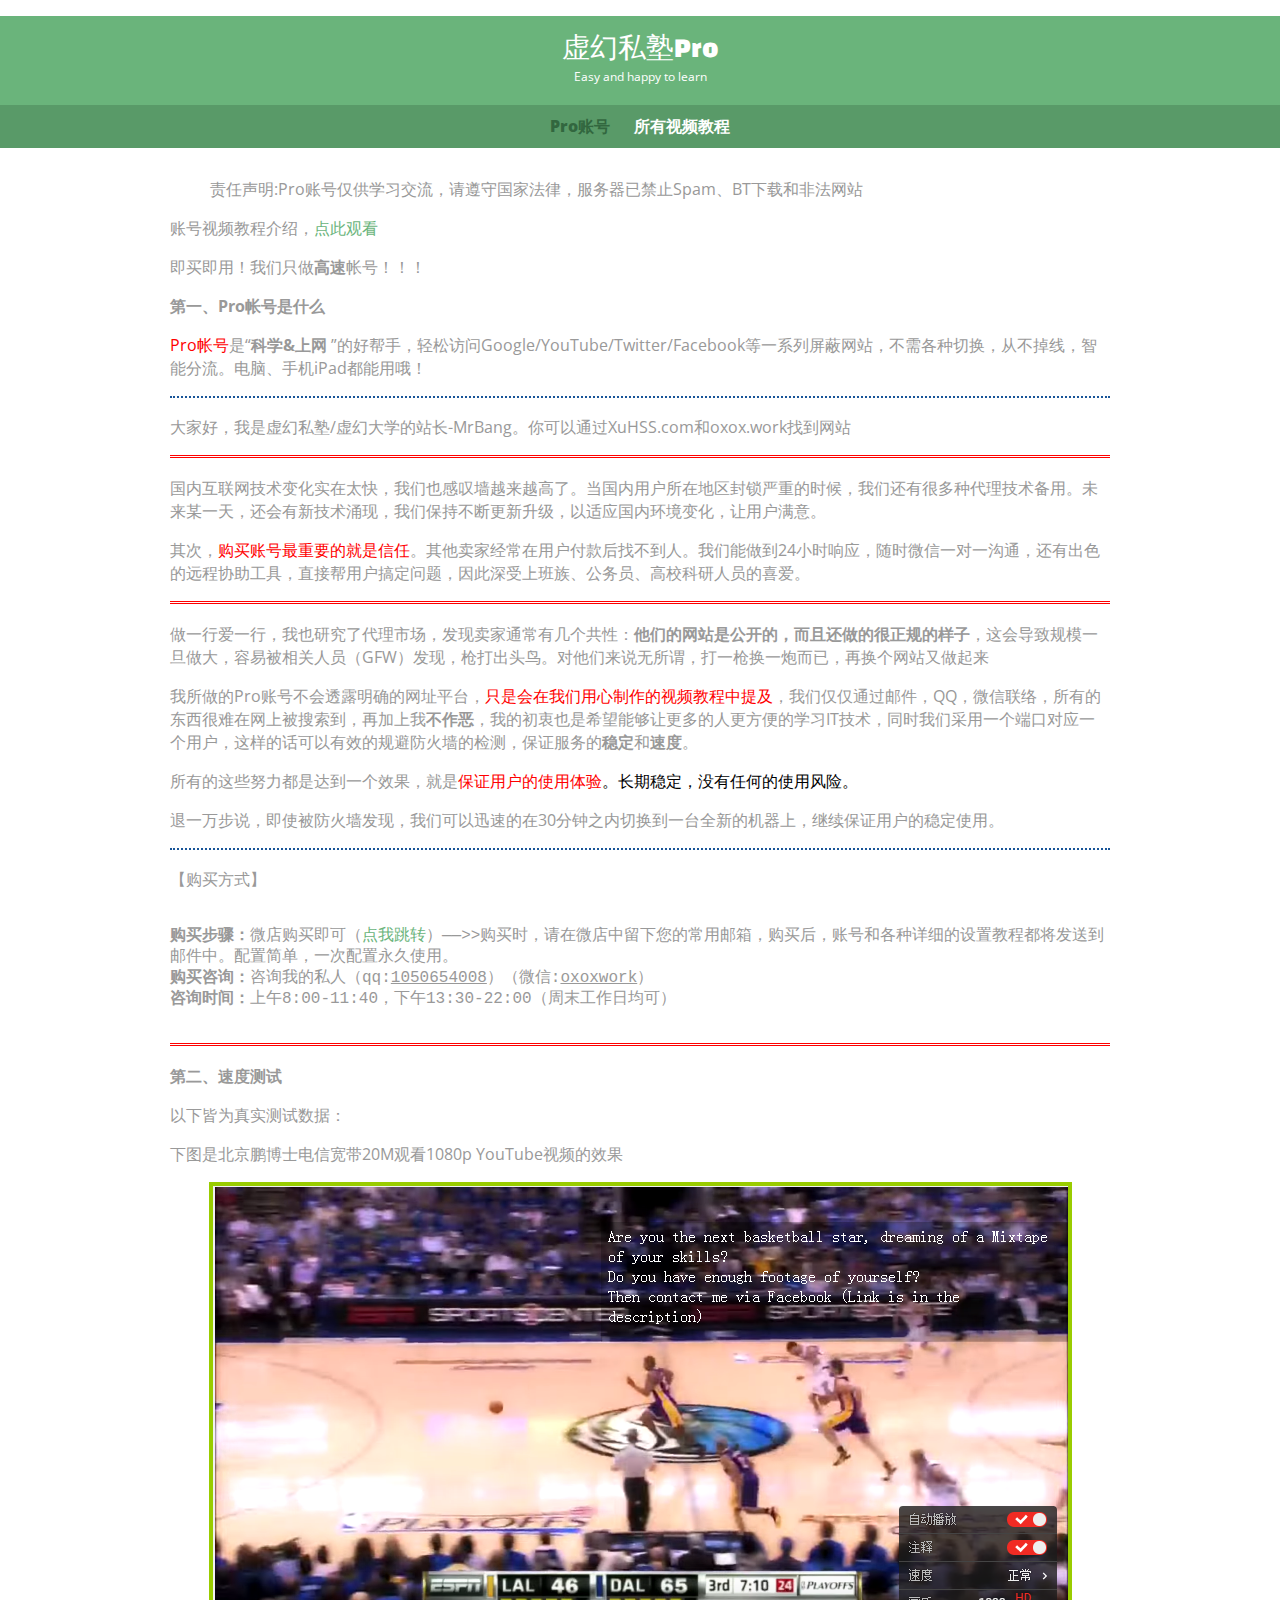
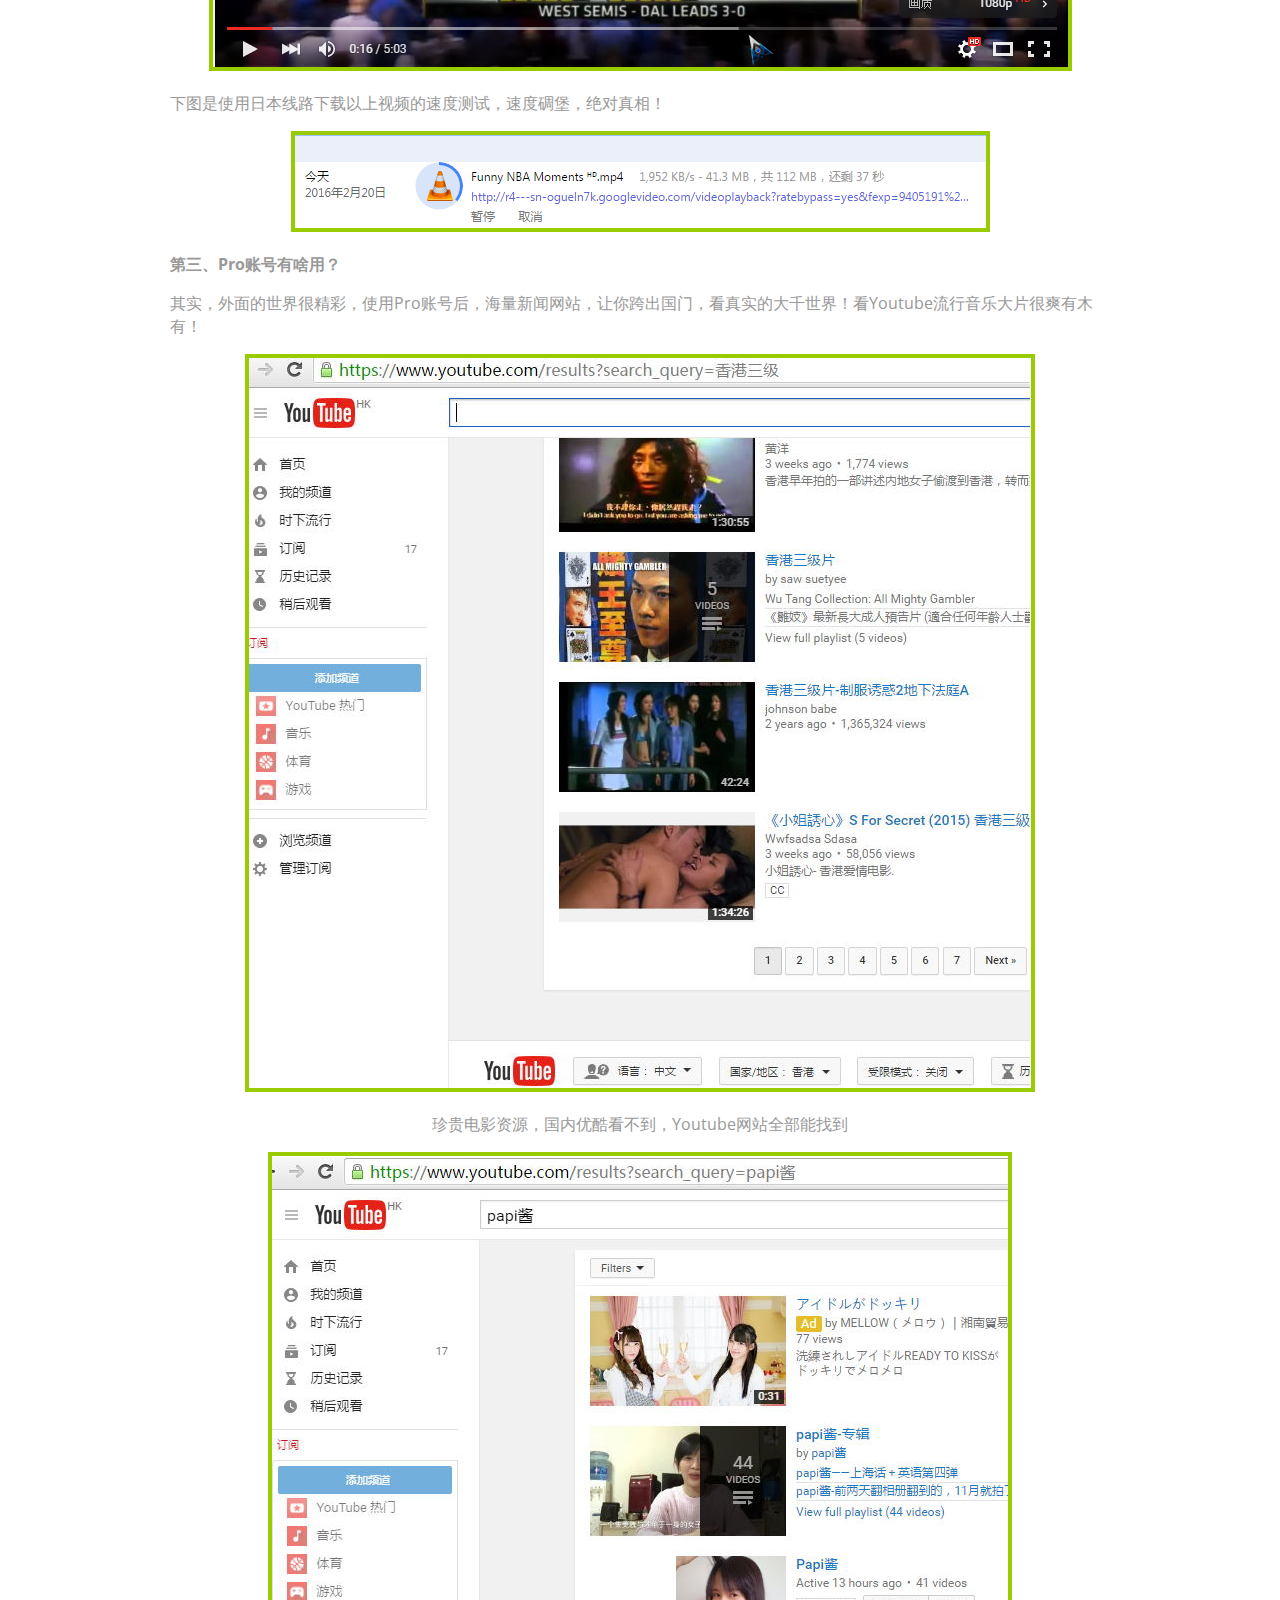
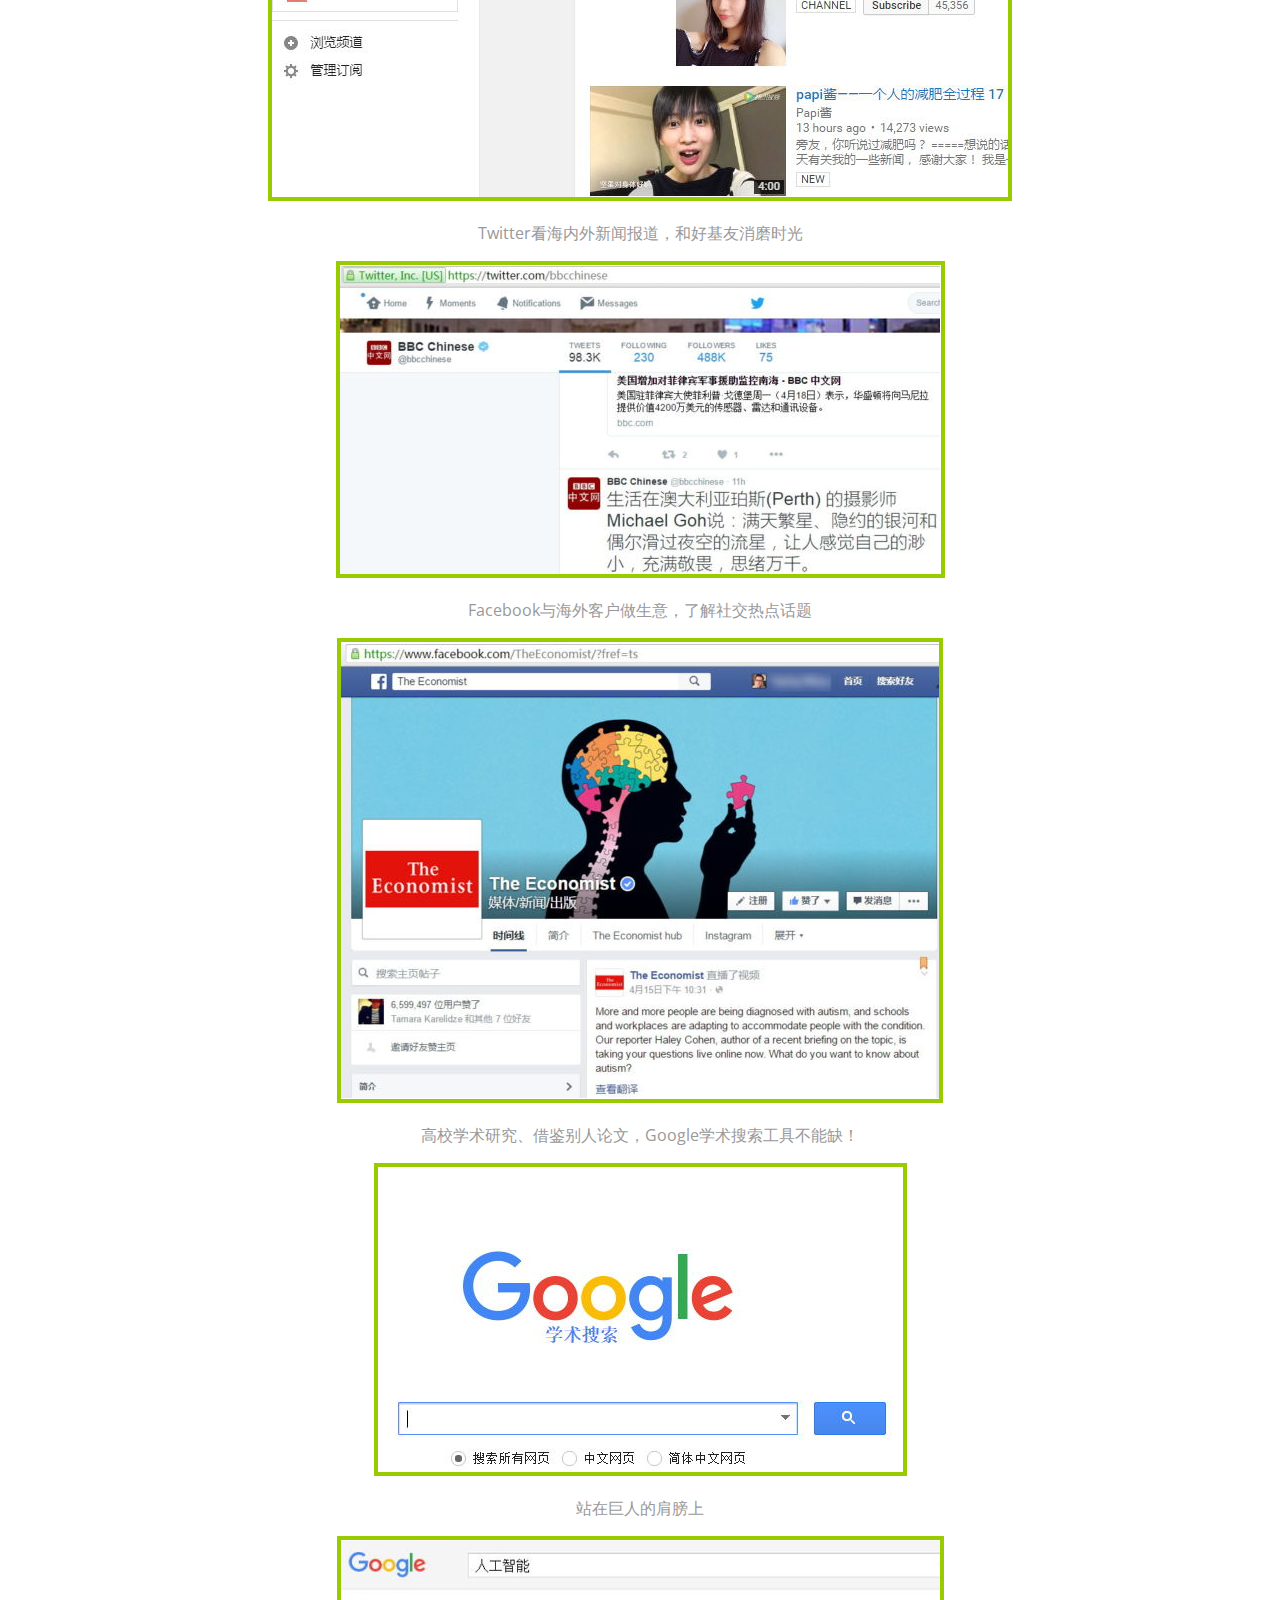
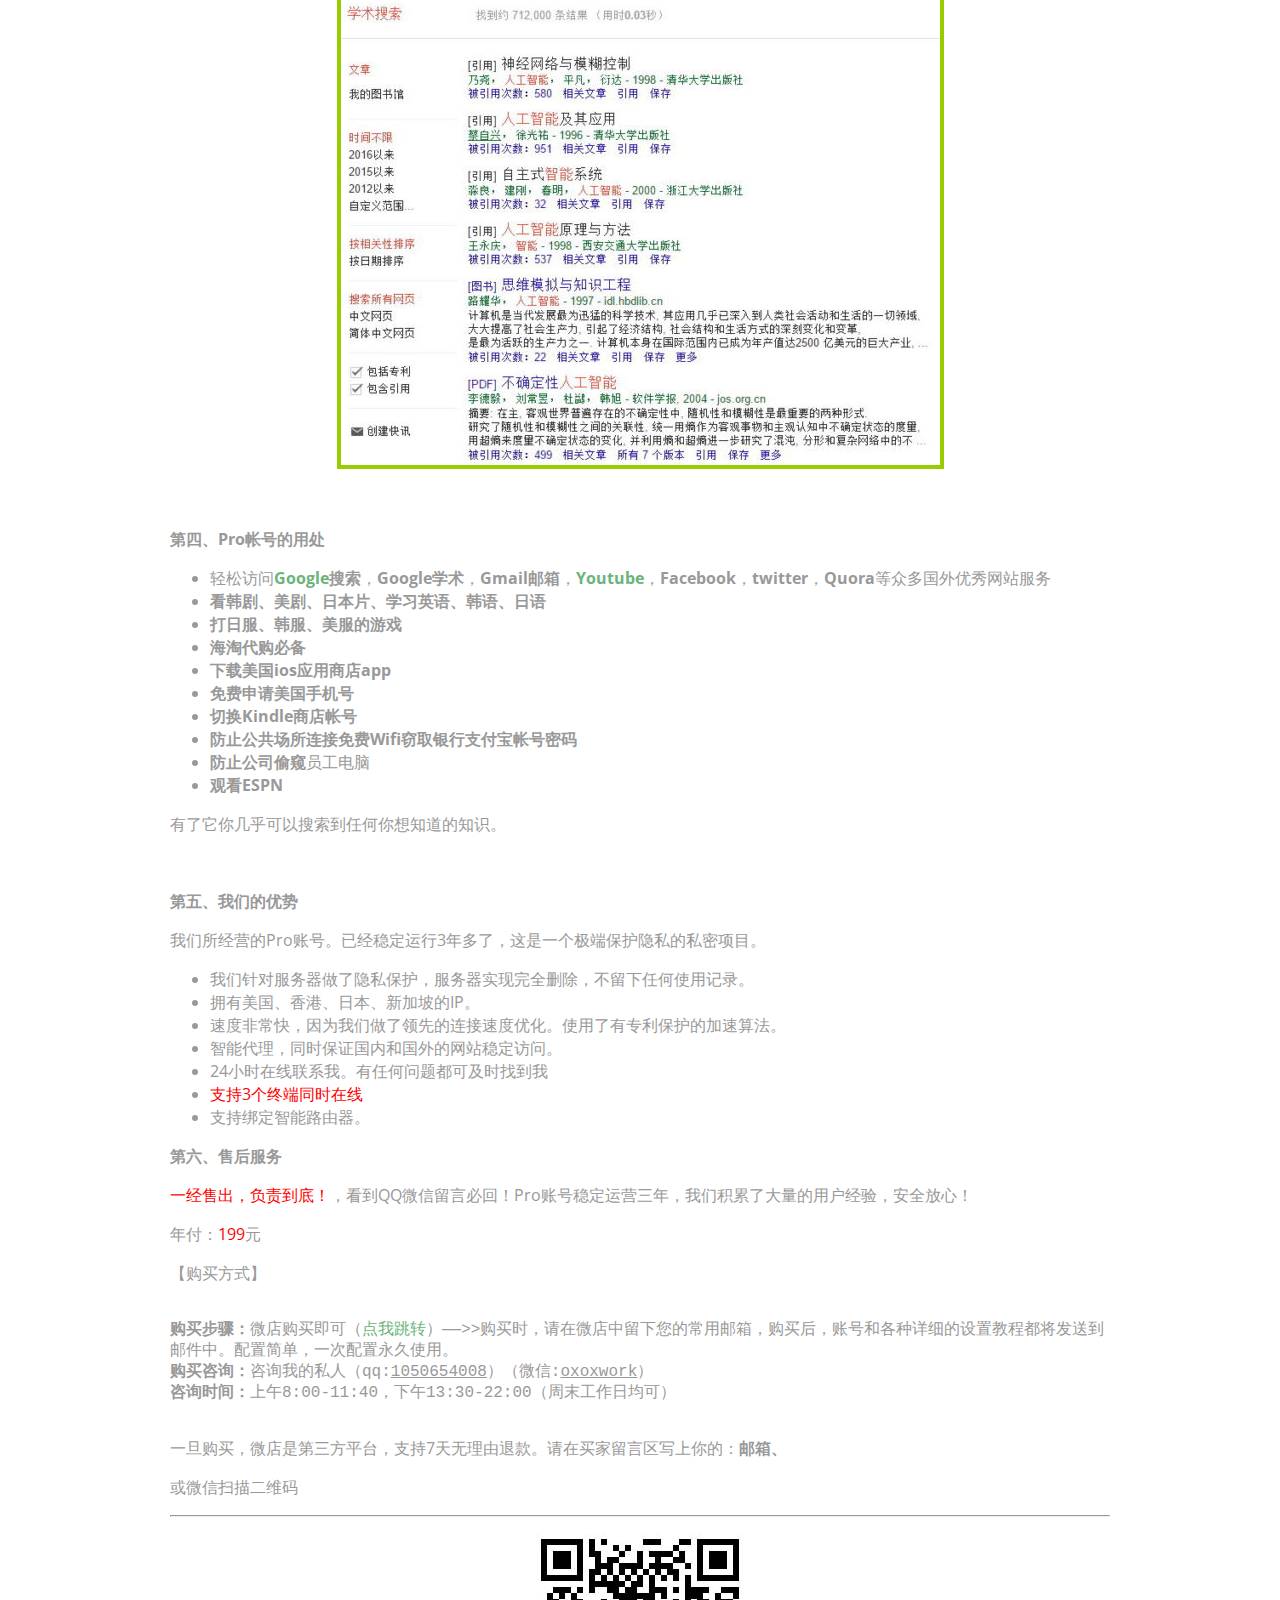
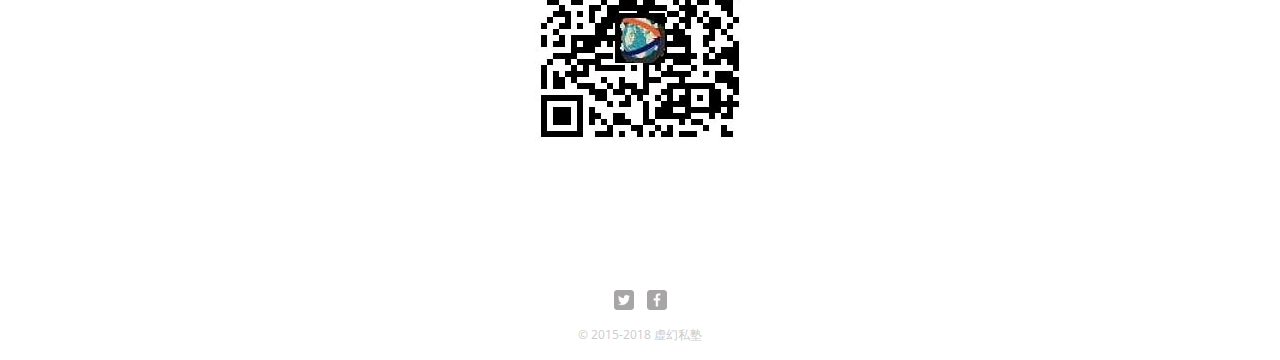
<file: old/index.html>
<!DOCTYPE html>
<html>
	<head>
		<meta charset = "utf-8" >
		<title>bangge | oxoxwork</title>
		<link rel="stylesheet" href="css/normalize.css">
		<link href="https://fonts.googleapis.com/css?family=Changa+One|Open+Sans:400,400i,700,700i,800" rel="stylesheet">
		<link rel="stylesheet" href="css/main.css">
		<link rel="stylesheet" href="css/responsive.css">
		<meta name="viewport" content="width=device-width, initial-scale=1.0">
	</head>
	<body>
	<header>
		<a href = "index.html" id="logo">
			<h1>虚幻私塾Pro</h1>
			<h2>Easy and happy to learn</h2>
		</a>
		<nav>
			<ul>
				<li><a href = "index.html" class = "selected">Pro账号</a></li>
				<li><a href = "about.html">所有视频教程</a></li>
			</ul>
		</nav>
	</header>
	<div id="wrapper">
		<section>
			<blockquote><p>责任声明:Pro账号仅供学习交流，请遵守国家法律，服务器已禁止Spam、BT下载和非法网站</p></blockquote>
			
<p>账号视频教程介绍，<a href="http://ofi3qppgb.bkt.clouddn.com/%E8%99%9A%E6%8B%9F%E4%B8%93%E7%94%A8%E7%BD%91%E7%BB%9C.mp4">点此观看</a></p>
<p>即买即用！我们只做<strong>高速</strong>帐号！！！</p>

<p><strong>第一、Pro帐号是什么</strong></p>
<p><span style="color: #ff0000;">Pro帐号</span>是“<strong>科学&amp;上网</strong><b> </b>”的好帮手，轻松访问Google/YouTube/Twitter/Facebook等一系列屏蔽网站，不需各种切换，从不掉线，智能分流</strong>。电脑、手机iPad都能用哦！</p>
<hr style=" height:2px;border:none;border-top:2px dotted #185598;" />
<p>大家好，我是虚幻私塾/虚幻大学的站长-MrBang。你可以通过XuHSS.com和oxox.work找到网站</p>

<hr style="height:3px;border:none;border-top:3px double red;" />
<p>国内互联网技术变化实在太快，我们也感叹墙越来越高了。当国内用户所在地区封锁严重的时候，我们还有很多种代理技术备用。未来某一天，还会有新技术涌现，我们保持不断更新升级，以适应国内环境变化，让用户满意。</p>
<p>其次，<span style="color: #ff0000;">购买账号最重要的就是信任</span>。其他卖家经常在用户付款后找不到人。我们能做到24小时响应，随时微信一对一沟通，还有出色的远程协助工具，直接帮用户搞定问题，因此深受上班族、公务员、高校科研人员的喜爱。</p>
<hr style="height:3px;border:none;border-top:3px double red;" />
<p>做一行爱一行，我也研究了代理市场，发现卖家通常有几个共性：<strong>他们的网站是公开的，而且还做的很正规的样子</strong>，这会导致规模一旦做大，容易被相关人员（GFW）发现，枪打出头鸟。对他们来说无所谓，打一枪换一炮而已，再换个网站又做起来</p>
<p>我所做的Pro账号不会透露明确的网址平台，<span style="color: #ff0000;">只是会在我们用心制作的视频教程中提及</span>，我们仅仅通过邮件，QQ，微信联络，所有的东西很难在网上被搜索到，再加上我<strong>不作恶</strong>，我的初衷也是希望能够让更多的人更方便的学习IT技术，同时我们采用一个端口对应一个用户，这样的话可以有效的规避防火墙的检测，保证服务的<strong>稳定</strong>和<strong>速度</strong>。</p>
<p>所有的这些努力都是达到一个效果，就是<span style="color: #ff0000;">保证用户的使用体验<span style="color: #000000;">。长期稳定，没有任何的使用风险。</p>
<p>退一万步说，即使被防火墙发现，我们可以迅速的在30分钟之内切换到一台全新的机器上，继续保证用户的稳定使用。</p>
<hr style=" height:2px;border:none;border-top:2px dotted #185598;" />
<p>【购买方式】</p>
<pre>
<code>
<strong>购买步骤：</strong>微店购买即可（<a href="https://weidian.com/item.html?itemID=2192067743">点我跳转</a>）——&gt;&gt;购买时，请在微店中留下您的常用邮箱，购买后，账号和各种详细的设置教程都将发送到邮件中。配置简单，一次配置永久使用。
<strong>购买咨询：</strong>咨询我的私人（qq:<span style="text-decoration: underline;">1050654008</span>）（微信:<span style="text-decoration: underline;">oxoxwork</span>）
<strong>咨询时间：</strong>上午8:00-11:40，下午13:30-22:00（周末工作日均可）
</code>
</pre>
<hr style="height:3px;border:none;border-top:3px double red;" />
<p><strong>第二、速度测试</strong></p>
<p>以下皆为真实测试数据：</p>
<p>下图是北京鹏博士电信宽带20M观看1080p YouTube视频的效果</p>
<p style="text-align: center;"><img class="size-full wp-image-575 aligncenter" src="img/speedtest.png" alt="speedtest" width="863" height="489" srcset="img/speedtest.png 863w, img/speedtest-529x300.png 529w, img/speedtest-768x435.png 768w" sizes="(max-width: 863px) 100vw, 863px" /></p>
<p>下图是使用日本线路下载以上视频的速度测试，速度碉堡，绝对真相！</p>
<p style="text-align: center;"><img class="size-full wp-image-576 aligncenter" src="img/speed-download.png" alt="speed-download" width="699" height="101" /></p>
<p><strong>第三、Pro账号有啥用？</strong></p>
<p>其实，外面的世界很精彩，使用Pro账号后，海量新闻网站，让你跨出国门，看真实的大千世界！看Youtube流行音乐大片很爽有木有！</p>
<p style="text-align: center;"><img class="size-full wp-image-886 aligncenter" src="img/vir-1.png" alt="vir-1" width="790" height="738" srcset="img/vir-1.png 790w, img/vir-1-321x300.png 321w, img/vir-1-768x717.png 768w" sizes="(max-width: 790px) 100vw, 790px" /></p>
<p style="text-align: center;">珍贵电影资源，国内优酷看不到，Youtube网站全部能找到</p>
<p style="text-align: center;"><img class="alignnone size-full wp-image-887" src="img/vir-2.png" alt="vir-2" width="744" height="649" srcset="img/vir-2.png 744w, img/vir-2-344x300.png 344w" sizes="(max-width: 744px) 100vw, 744px" /></p>
<p style="text-align: center;">Twitter看海内外新闻报道，和好基友消磨时光</p>
<p style="text-align: center;"><img class="alignnone size-full wp-image-888" src="img/vir-3.png" alt="vir-3" width="609" height="317" srcset="img/vir-3.png 609w, img/vir-3-576x300.png 576w" sizes="(max-width: 609px) 100vw, 609px" /></p>
<p style="text-align: center;">Facebook与海外客户做生意，了解社交热点话题</p>
<p style="text-align: center;"><img class="alignnone size-full wp-image-889" src="img/vir-4.png" alt="vir-4" width="606" height="465" srcset="img/vir-4.png 606w, img/vir-4-391x300.png 391w" sizes="(max-width: 606px) 100vw, 606px" /></p>
<p style="text-align: center;">高校学术研究、借鉴别人论文，Google学术搜索工具不能缺！</p>
<p style="text-align: center;"><img class="alignnone size-full wp-image-890" src="img/vir-5.png" alt="vir-5" width="533" height="313" srcset="img/vir-5.png 533w, img/vir-5-511x300.png 511w" sizes="(max-width: 533px) 100vw, 533px" /></p>
<p style="text-align: center;">站在巨人的肩膀上</p>
<p style="text-align: center;"><img class="alignnone size-full wp-image-891" src="img/vir-6.png" alt="vir-6" width="607" height="533" srcset="img/vir-6.png 607w, img/vir-6-342x300.png 342w" sizes="(max-width: 607px) 100vw, 607px" /></p>
<p>&nbsp;</p>
<p><strong>第四、Pro帐号的用处</strong></p>
<ul>
<li>轻松访问<strong style="font-style: inherit;"><a href="https://www.google.com/" target="_blank">Google</a></strong><strong>搜索</strong>，<strong style="font-style: inherit;">Google</strong><strong>学术</strong>，<strong style="font-style: inherit;">Gmail</strong><strong>邮箱</strong>，<strong style="font-style: inherit;"><a href="https://www.youtube.com/" target="_blank">Youtube</a></strong>，<strong style="font-style: inherit;">Facebook</strong>，<strong style="font-style: inherit;">twitter</strong>，<strong style="font-style: inherit;">Quora</strong>等众多国外优秀网站服务</li>
<li><strong style="font-style: inherit;">看韩剧、美剧、日本片、学习英语、韩语、日语</strong></li>
<li><strong>打日服、韩服、美服的游戏</strong></li>
<li><strong>海淘代购必备</strong></li>
<li><strong>下载美国</strong><strong>ios</strong><strong>应用商店</strong><strong>app</strong></li>
<li><strong>免费申请美国手机号</strong></li>
<li><strong>切换</strong><strong>Kindle</strong><strong>商店帐号</strong></li>
<li><strong>防止公共场所连接免费</strong><strong>Wifi</strong><strong>窃取银行支付宝帐号密码</strong></li>
<li><strong>防止公司偷窥</strong>员工电脑</li>
<li><strong style="font-style: inherit;">观看</strong><strong>ESPN</strong></li>
</ul>
<p>有了它你几乎可以搜索到任何你想知道的知识。</p>
<p>&nbsp;</p>
<p><strong>第五、我们的优势</strong></p>
<p>我们所经营的Pro账号。已经稳定运行3年多了，这是一个极端保护隐私的私密项目。</p>
<ul>
<li>我们针对服务器做了隐私保护，服务器实现完全删除，不留下任何使用记录。</li>
<li>拥有美国、香港、日本、新加坡的IP。</li>
<li>速度非常快，因为我们做了领先的连接速度优化。使用了有专利保护的加速算法。</li>
<li>智能代理，同时保证国内和国外的网站稳定访问。</li>
<li>24小时在线联系我。有任何问题都可及时找到我</li>
<li><span style="color: #ff0000;">支持3个终端同时在线</span></li>
<li>支持绑定智能路由器。</li>
</ul>

<p><strong>第六、售后服务</strong></p>
<p><span style="color: #ff0000;">一经售出，负责到底！</span>，看到QQ微信留言必回！Pro账号稳定运营三年，我们积累了大量的用户经验，安全放心！</p>
<p>年付：<span style="color: #ff0000;">199</span>元</p>
<p>【购买方式】</p>
<pre>
<code>
<strong>购买步骤：</strong>微店购买即可（<a href="https://weidian.com/item.html?itemID=2192067743">点我跳转</a>）——&gt;&gt;购买时，请在微店中留下您的常用邮箱，购买后，账号和各种详细的设置教程都将发送到邮件中。配置简单，一次配置永久使用。
<strong>购买咨询：</strong>咨询我的私人（qq:<span style="text-decoration: underline;">1050654008</span>）（微信:<span style="text-decoration: underline;">oxoxwork</span>）
<strong>咨询时间：</strong>上午8:00-11:40，下午13:30-22:00（周末工作日均可）
</code>
</pre>
<p>一旦购买，微店是第三方平台，支持7天无理由退款。请在买家留言区写上你的：<strong>邮箱、</strong></p>
<p>或微信扫描二维码</p>
<hr />
<p style="text-align: center;"><img class="size-full wp-image-278 aligncenter" src="img/微店二维码.png" alt="微店二维码" width="210" height="210" /></p>
<p>&nbsp;</p>
<p>&nbsp;</p>
		</section>
		<footer>
			<a href="http://twitter.com"><img src="img/twitter-wrap.png" alt="Twitter Logo" class="social-icon"></a>
			<a href="http://facebook.com"><img src="img/facebook-wrap.png" alt="Facebook Logo" class="social-icon"></a>
			<p>&copy; 2015-2018 虚幻私塾</p>
		</footer>
	</div>
	</body>
</html>
</file>
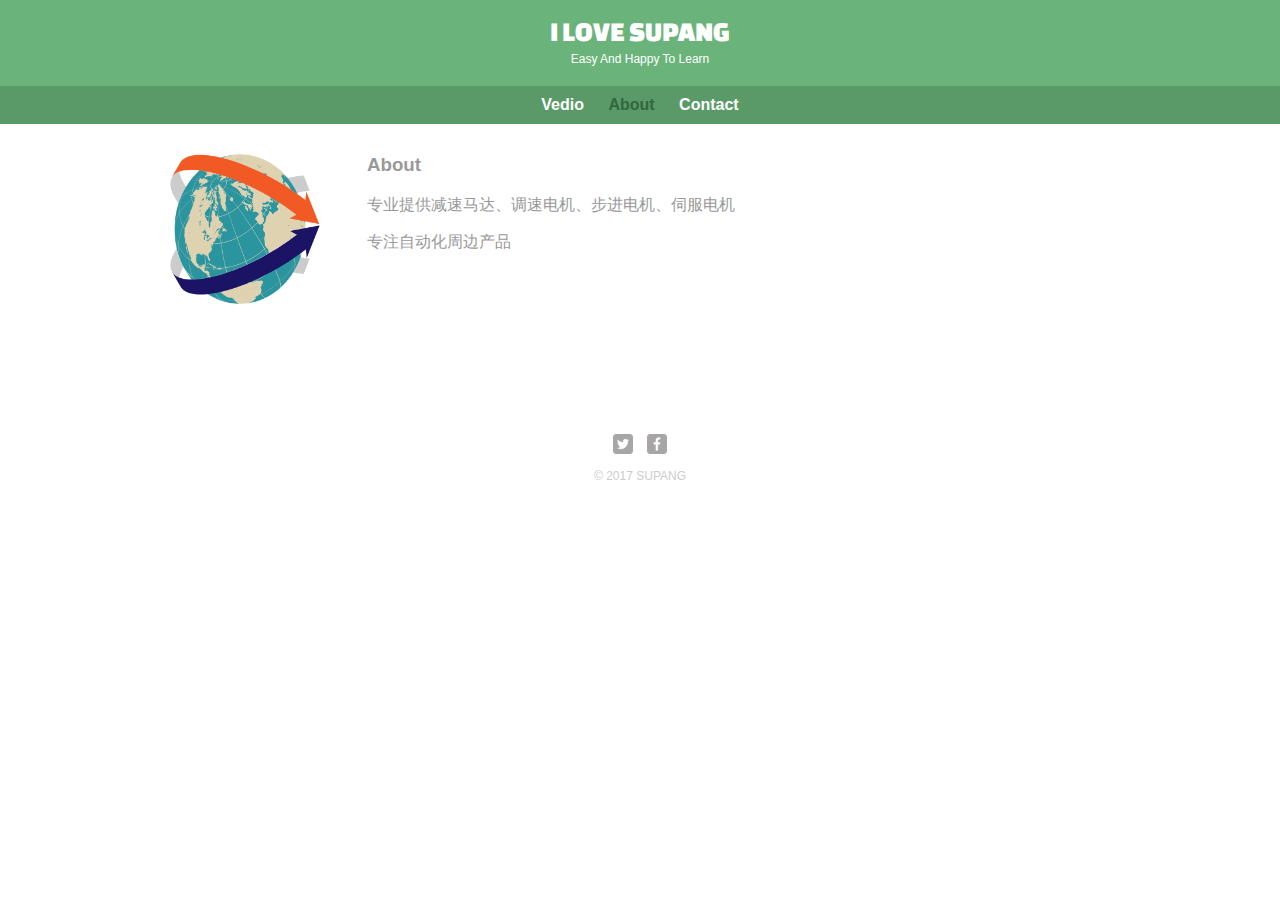
<file: about.html>
<!DOCTYPE html>     <!--<div></div>-->    <!--  -->  <!-- 定义文件类型 -->
<html>          <!-- 文档结构的根 -->
	<head>    <!-- 文档元信息 --> 
		<meta charset = "utf-8" >    <!-- 定义字符集编码 -->
		<title>supang|supangseiko</title>   <!-- 标题 -->
		<link rel="stylesheet" href="css/normalize.css">  <!-- 定义样式表 -->
		<link href="https://fonts.googleapis.com/css?family=Changa+One:400,400i|Open+Sans:400,400i,700,700i,800" rel="stylesheet">
		<link rel="stylesheet" href="css/main.css">
		<link rel="stylesheet" href="css/responsive.css">
	</head>
	<body>        <!-- 文档正文 --> 
	<header>     <!--  -->
		<a href="index.html" id="logo">      <!-- 锚定 超链接   命名id -->    
			<h1>I LOVE SUPANG </h1>  <!-- 标题1 -->
			<h2>Easy And Happy To Learn</h2>
		</a>
		<nav>  <!-- 导航 -->
			<ul>   <!--无序列表ul  有序列表ol  -->
				<li><a href="index.html">Vedio</a></li>   <!-- 列表项,class和id类似，class同页面可重复使用，id必须唯一 -->
				<li><a href="about.html" class="selected">About</a></li>
				<li><a href="contact.html">Contact</a></li>
			</ul>
		</nav>
	</header>
	<div id="wrapper">    <!-- div封装，id名称 -->
		<section>     <!-- 这里是画册 -->
			 <img src="img/oxox.work.jpg" alt="www.supangseiko.com" class="profile-photo">
			 <h3>About</h3>
			 <p>专业提供减速马达、调速电机、步进电机、伺服电机</p>
			 <p>专注自动化周边产品</p>
		</section>
	
		<footer>     <!--  -->
			<a href="http://twitter.com"><img src="img/twitter-wrap.png" alt="Twitter logo" class="social-icon"></a>
			<a href="http://facebook.com"><img src="img/facebook-wrap.png" alt="Facebook logo" class="social-icon"></a>
			<p>&copy; 2017 SUPANG</p>   <!-- html字符实体 --> <!-- 段落元素 -->
		</footer>
	</div>
	</body>
</html>
</file>
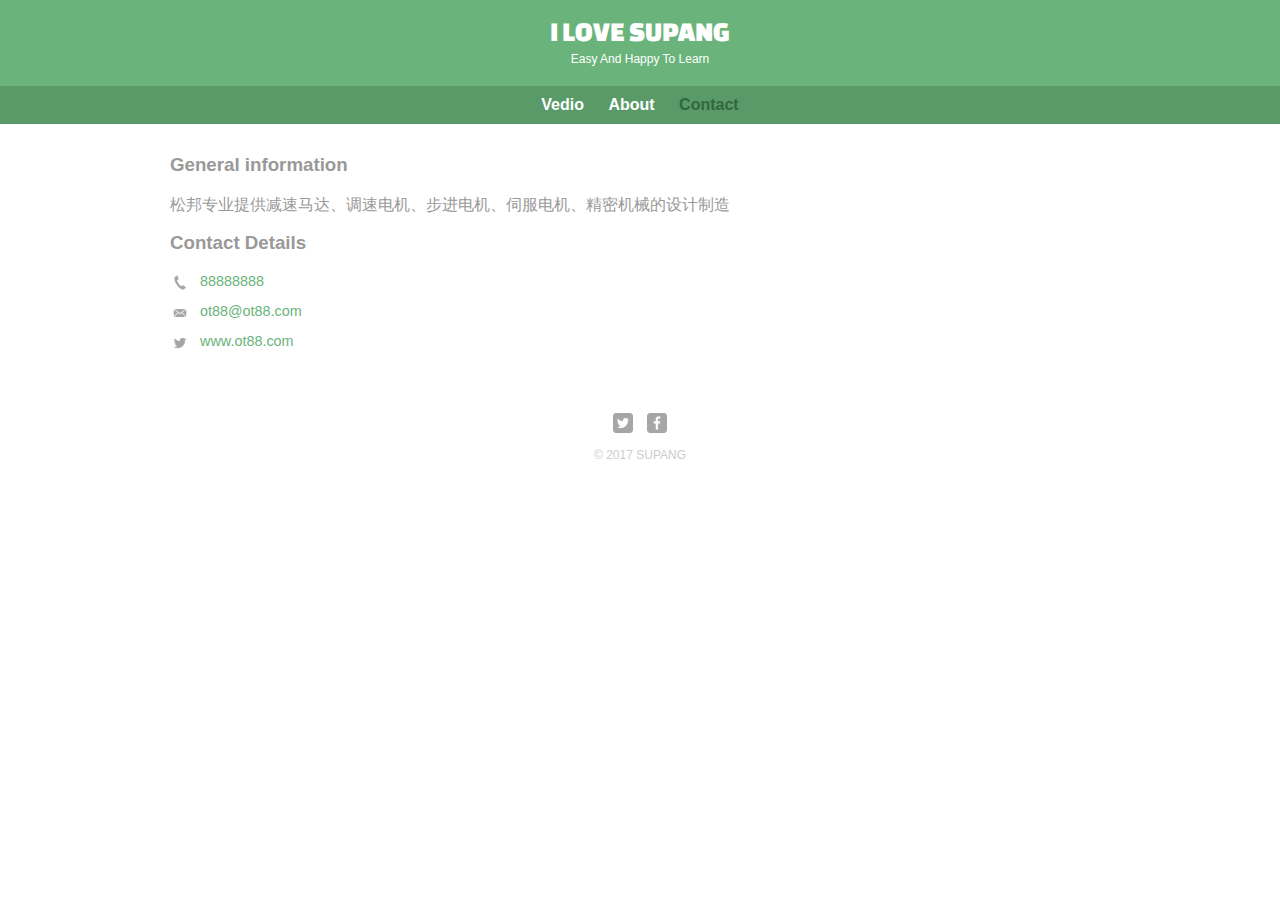
<file: contact.html>
<!DOCTYPE html>     <!--<div></div>-->    <!--  -->  <!-- 定义文件类型 -->
<html>          <!-- 文档结构的根 -->
	<head>    <!-- 文档元信息 --> 
		<meta charset = "utf-8" >    <!-- 定义字符集编码 -->
		<title>supang|supangseiko</title>   <!-- 标题 -->
		<link rel="stylesheet" href="css/normalize.css">  <!-- 定义样式表 -->
		<link href="https://fonts.googleapis.com/css?family=Changa+One:400,400i|Open+Sans:400,400i,700,700i,800" rel="stylesheet">
		<link rel="stylesheet" href="css/main.css">
		<link rel="stylesheet" href="css/responsive.css">
	</head>
	<body>        <!-- 文档正文 --> 
	<header>     <!--  -->
		<a href="index.html" id="logo">      <!-- 锚定 超链接   命名id -->    
			<h1>I LOVE SUPANG </h1>  <!-- 标题1 -->
			<h2>Easy And Happy To Learn</h2>
		</a>
		<nav>  <!-- 导航 -->
			<ul>   <!--无序列表ul  有序列表ol  -->
				<li><a href="index.html">Vedio</a></li>   <!-- 列表项,class和id类似，class同页面可重复使用，id必须唯一 -->
				<li><a href="about.html">About</a></li>
				<li><a href="contact.html" class="selected">Contact</a></li>
			</ul>
		</nav>
	</header>
	<div id="wrapper">    <!-- div封装，id名称 -->
		<section>     <!-- 这里是画册 -->
 			<h3>General information</h3>
			<p>松邦专业提供减速马达、调速电机、步进电机、伺服电机、精密机械的设计制造</p>
		</section>
		<section>     
  			<h3>Contact Details</h3>
			<ul class="contact-info">
				<li class="phone"><a href="tel:8888888">88888888</a></li>     <!--  在手机上可以直接拨打电话 -->
				<li class="mail"><a href="mailto:ot88@ot88.com">ot88@ot88.com</a></li>
				<li class="www"><a href="http://www.ot88.com">www.ot88.com</a></li>
			</ul>
		</section>
		<footer>     <!--  -->
			<a href="http://twitter.com"><img src="img/twitter-wrap.png" alt="Twitter logo" class="social-icon"></a>
			<a href="http://facebook.com"><img src="img/facebook-wrap.png" alt="Facebook logo" class="social-icon"></a>
			<p>&copy; 2017 SUPANG</p>   <!-- html字符实体 --> <!-- 段落元素 -->
		</footer>
	</div>
	</body>
</html>
</file>
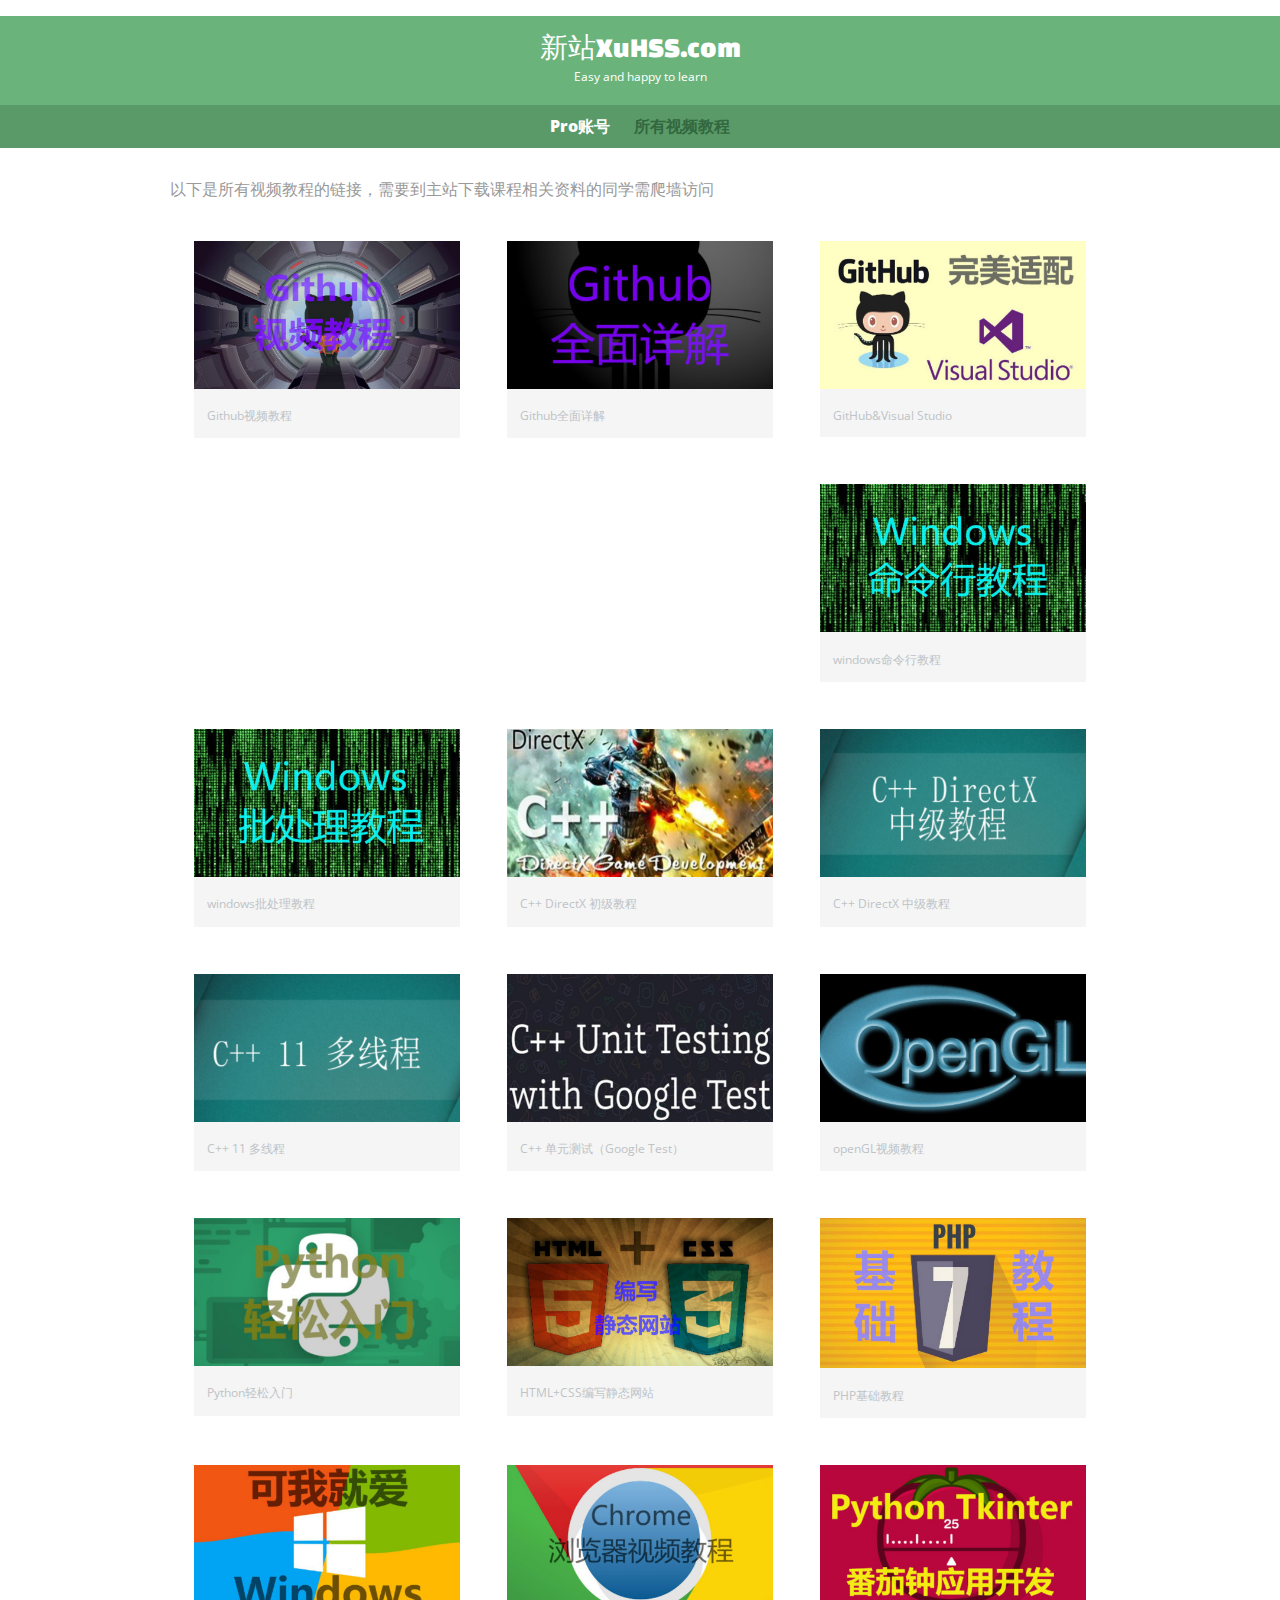
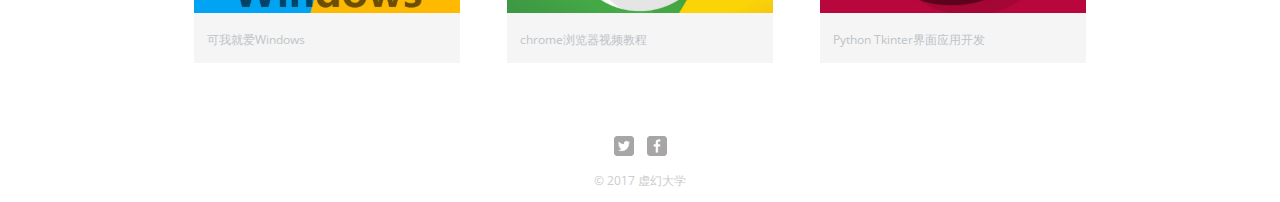
<file: old/about.html>
<!DOCTYPE html>
<html>
	<head>
		<meta charset = "utf-8" >
		<title>bangge | oxoxwork</title>
		<link rel="stylesheet" href="css/normalize.css">
		<link href="https://fonts.googleapis.com/css?family=Changa+One|Open+Sans:400,400i,700,700i,800" rel="stylesheet">
		<link rel="stylesheet" href="css/main.css">
		<link rel="stylesheet" href="css/responsive.css">
		<meta name="viewport" content="width=device-width, initial-scale=1.0">
	</head>
	<body>
	<header>
		<a href = "index.html" id="logo">
			<h1>新站XuHSS.com</h1>
			<h2>Easy and happy to learn</h2>
		</a>
		<nav>
			<ul>
				<li><a href = "index.html">Pro账号</a></li>
				<li><a href = "about.html" class = "selected">所有视频教程</a></li>
			</ul>
		</nav>
	</header>
	<div id="wrapper">
		<section>
			<p>以下是所有视频教程的链接，需要到主站下载课程相关资料的同学需爬墙访问</p>
			<ul id="gallery">
				<li>
					<a href="http://study.163.com/course/courseMain.htm?courseId=1003384004">
						<img src="img/Github视频教程.jpg" alt="">
						<p>Github视频教程</p>
					</a>
				</li>
				<li>
					<a href="http://study.163.com/course/courseMain.htm?courseId=1003674052">
						<img src="img/Github全面详解.jpg" alt="">
						<p>Github全面详解</p>
					</a>
				</li>
				<li>
					<a href="http://study.163.com/course/courseMain.htm?courseId=1003857005">
						<img src="img/GitHub完美适配Visual Studio.jpg" alt="">
						<p>GitHub&Visual Studio</p>
					</a>
				</li>
				<li>
					<a href="http://study.163.com/course/courseMain.htm?courseId=1003129009">
						<img src="img/windows命令行教程.jpg" alt="">
						<p>windows命令行教程</p>
					</a>
				</li>
				<li>
					<a href="http://study.163.com/course/courseMain.htm?courseId=1003178001">
						<img src="img/windows批处理教程.jpg" alt="">
						<p>windows批处理教程</p>
					</a>
				</li>
				<li>
					<a href="http://study.163.com/course/courseMain.htm?courseId=1711003">
						<img src="img/C++ DirectX 游戏开发初级教程.jpg" alt="">
						<p>C++ DirectX 初级教程</p>
					</a>
				</li>
				<li>
					<a href="http://study.163.com/course/courseMain.htm?courseId=1002983027">
						<img src="img/C++ DirectX 中级教程.jpg" alt="">
						<p>C++ DirectX 中级教程</p>
					</a>
				</li>
				<li>
					<a href="http://study.163.com/course/courseMain.htm?courseId=1002975002">
						<img src="img/C++ 11 多线程.jpg" alt="">
						<p>C++ 11 多线程</p>
					</a>
				</li>
				<li>
					<a href="http://study.163.com/course/courseMain.htm?courseId=1002966015">
						<img src="img/C++ 单元测试（Google Test）.jpg" alt="">
						<p>C++ 单元测试（Google Test）</p>
					</a>
				</li>
				<li>
					<a href="http://study.163.com/course/courseMain.htm?courseId=1002963055">
						<img src="img/openGL视频教程.jpg" alt="">
						<p>openGL视频教程</p>
					</a>
				</li>
				<li>
					<a href="http://study.163.com/course/courseMain.htm?courseId=1003655001">
						<img src="img/Python轻松入门.jpg" alt="">
						<p>Python轻松入门</p>
					</a>
				</li>
				<li>
					<a href="http://study.163.com/course/courseMain.htm?courseId=1003879015">
						<img src="img/HTML+CSS编写静态网站.jpg" alt="">
						<p>HTML+CSS编写静态网站</p>
					</a>
				</li>
				<li>
					<a href="img/http://study.163.com/course/courseMain.htm?courseId=1003927005.jpg">
						<img src="img/PHP基础教程.jpg" alt="">
						<p>PHP基础教程</p>
					</a>
				</li>
				<li>
					<a href="http://study.163.com/course/courseMain.htm?courseId=1003474004">
						<img src="img/可我就爱Windows.jpg" alt="">
						<p>可我就爱Windows</p>
					</a>
				</li>
				<li>
					<a href="http://study.163.com/course/courseMain.htm?courseId=1003422002">
						<img src="img/chrome浏览器视频教程.jpg" alt="">
						<p>chrome浏览器视频教程</p>
					</a>
				</li>
				<li>
					<a href="http://study.163.com/course/courseMain.htm?courseId=1003853008">
						<img src="img/Python Tkinter界面应用开发.jpg" alt="">
						<p>Python Tkinter界面应用开发</p>
					</a>
				</li>
			</ul>
		</section>
		<footer>
			<a href="http://twitter.com"><img src="img/twitter-wrap.png" alt="Twitter Logo" class="social-icon"></a>
			<a href="http://facebook.com"><img src="img/facebook-wrap.png" alt="Facebook Logo" class="social-icon"></a>
			<p>&copy; 2017 虚幻大学</p>
		</footer>
	</div>
	</body>
</html>
</file>
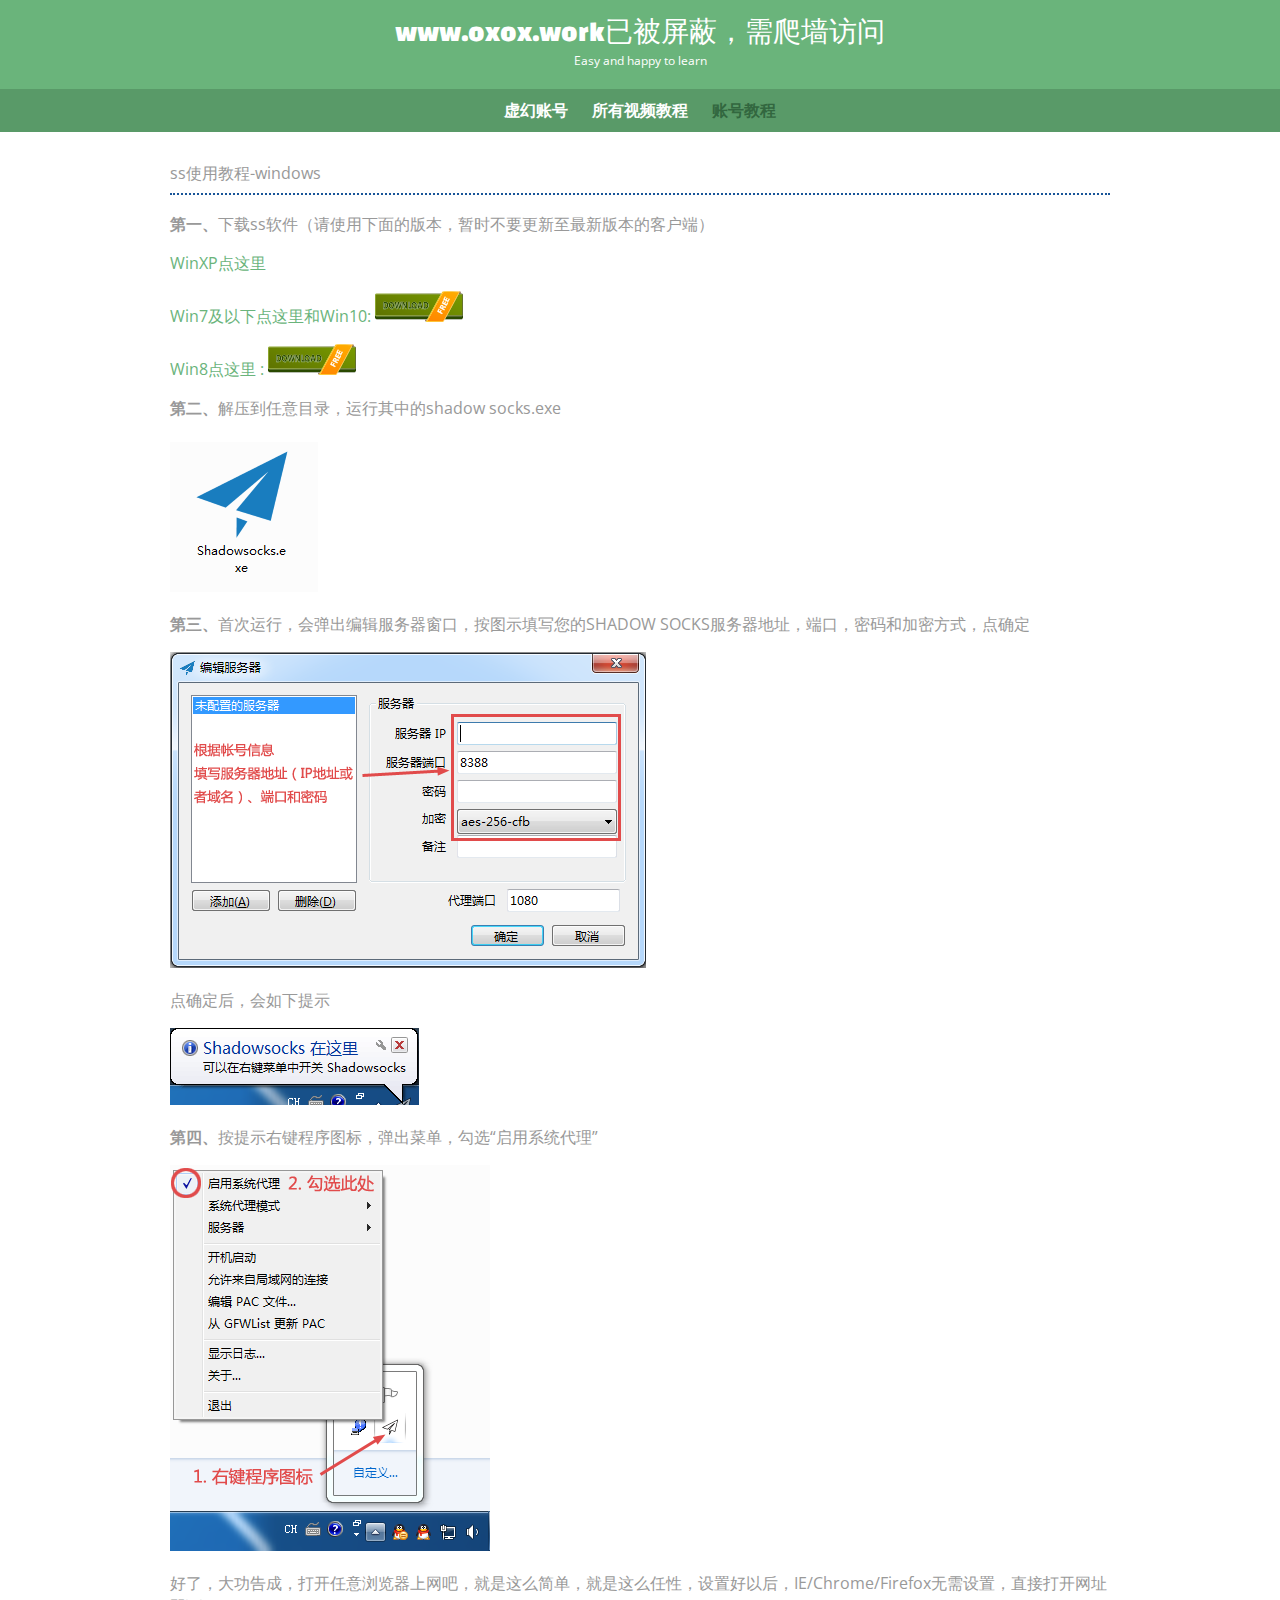
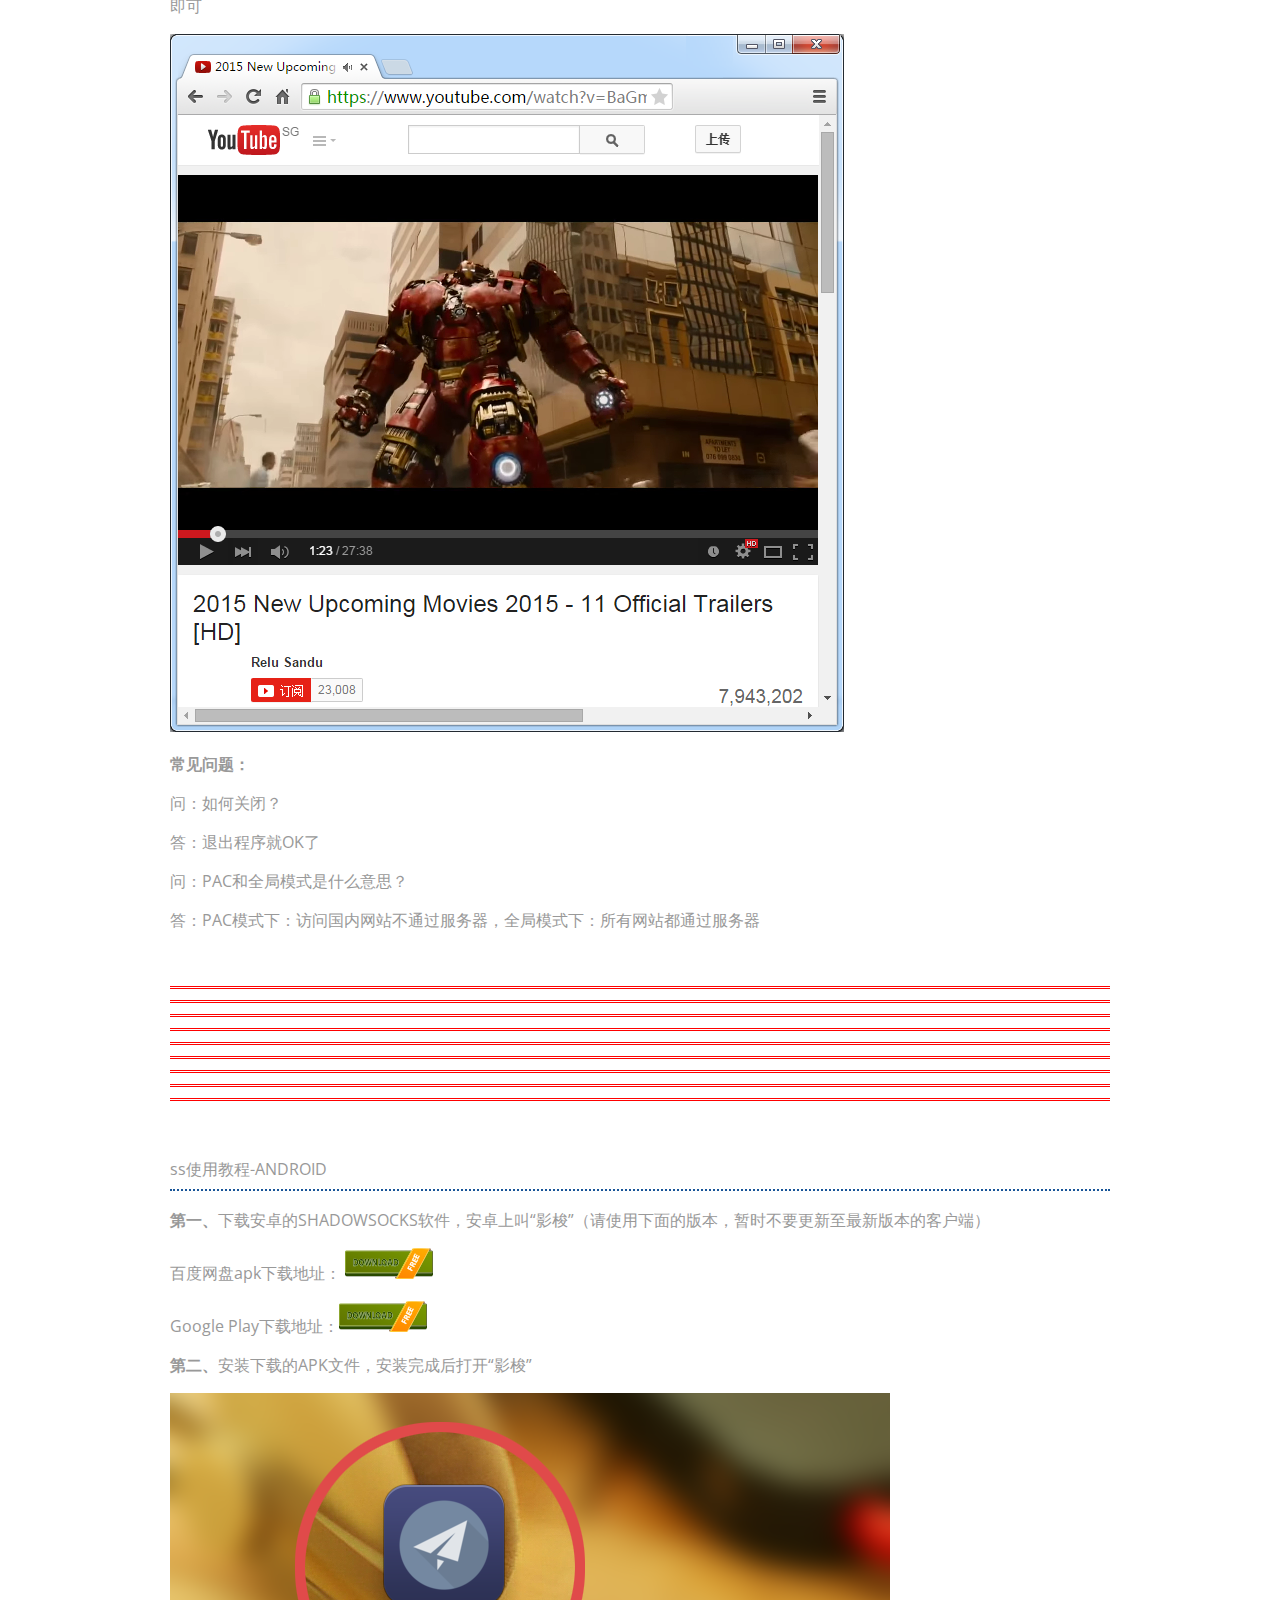
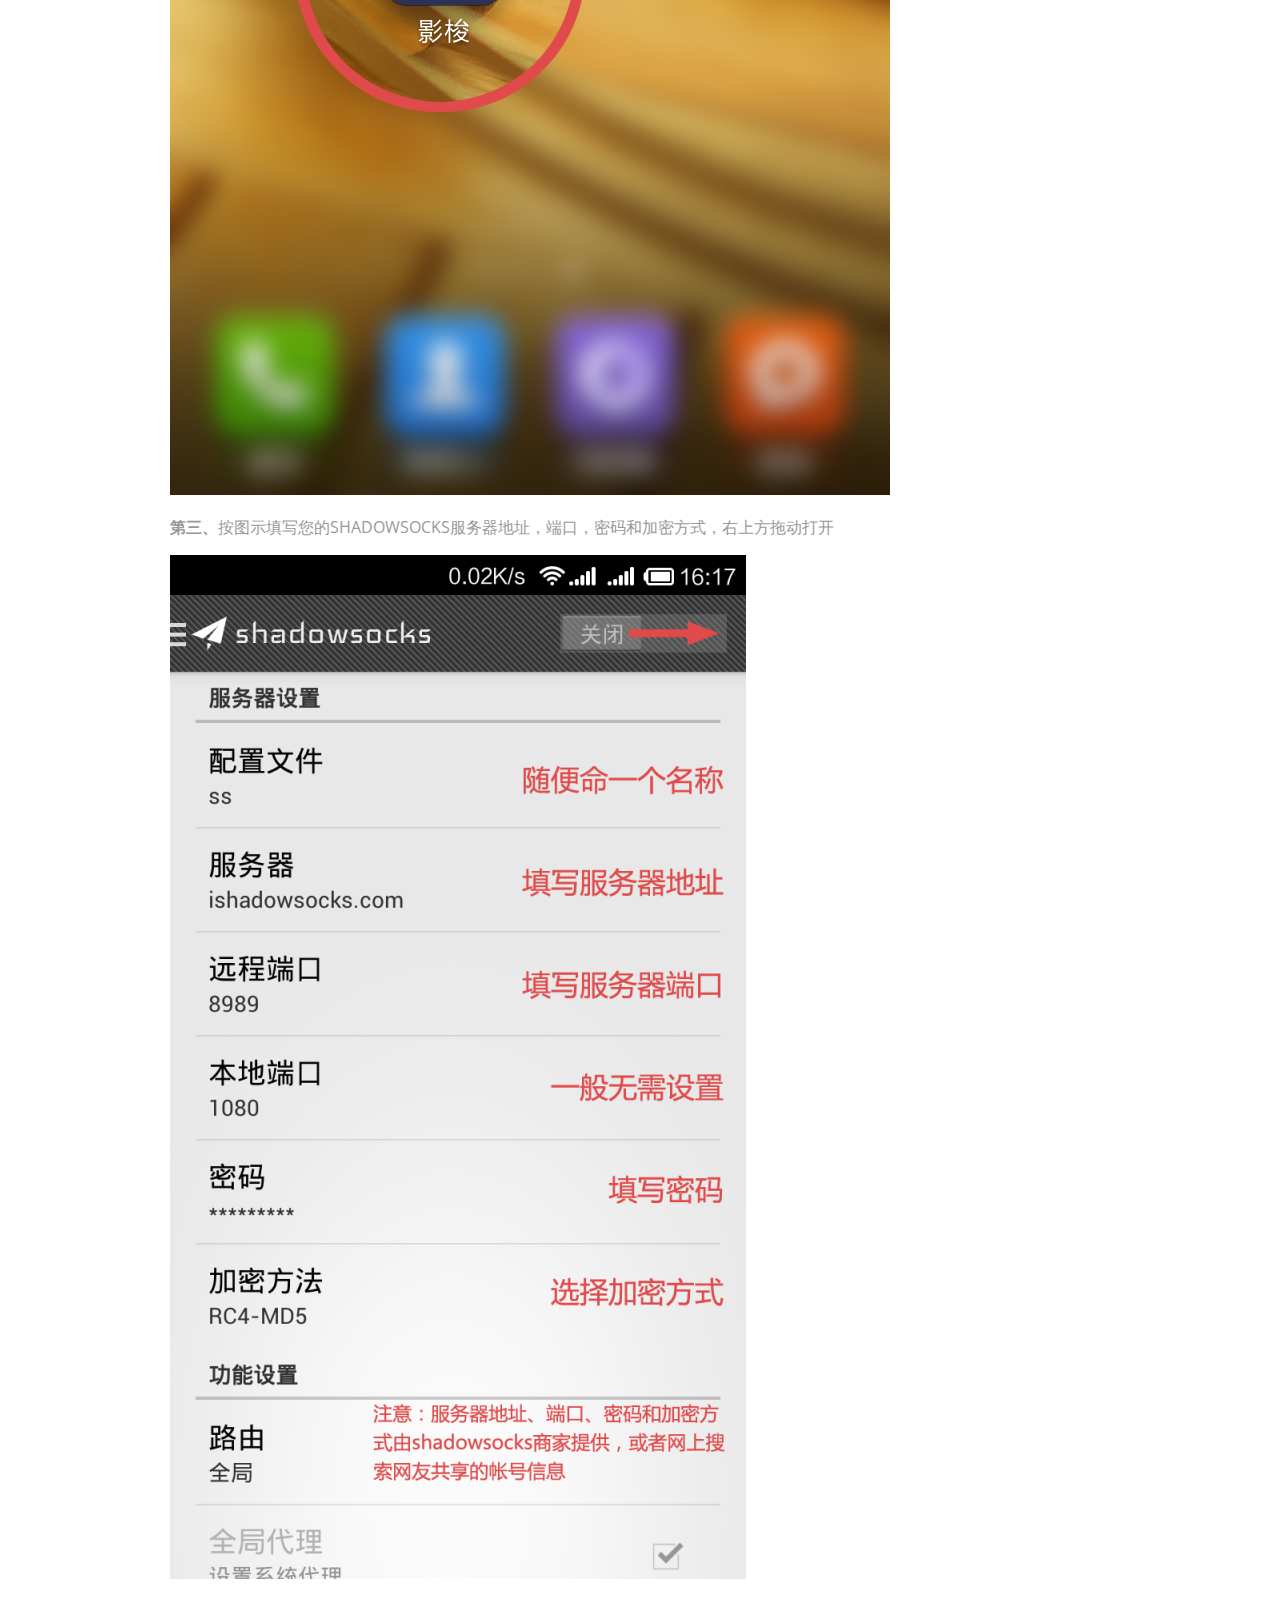
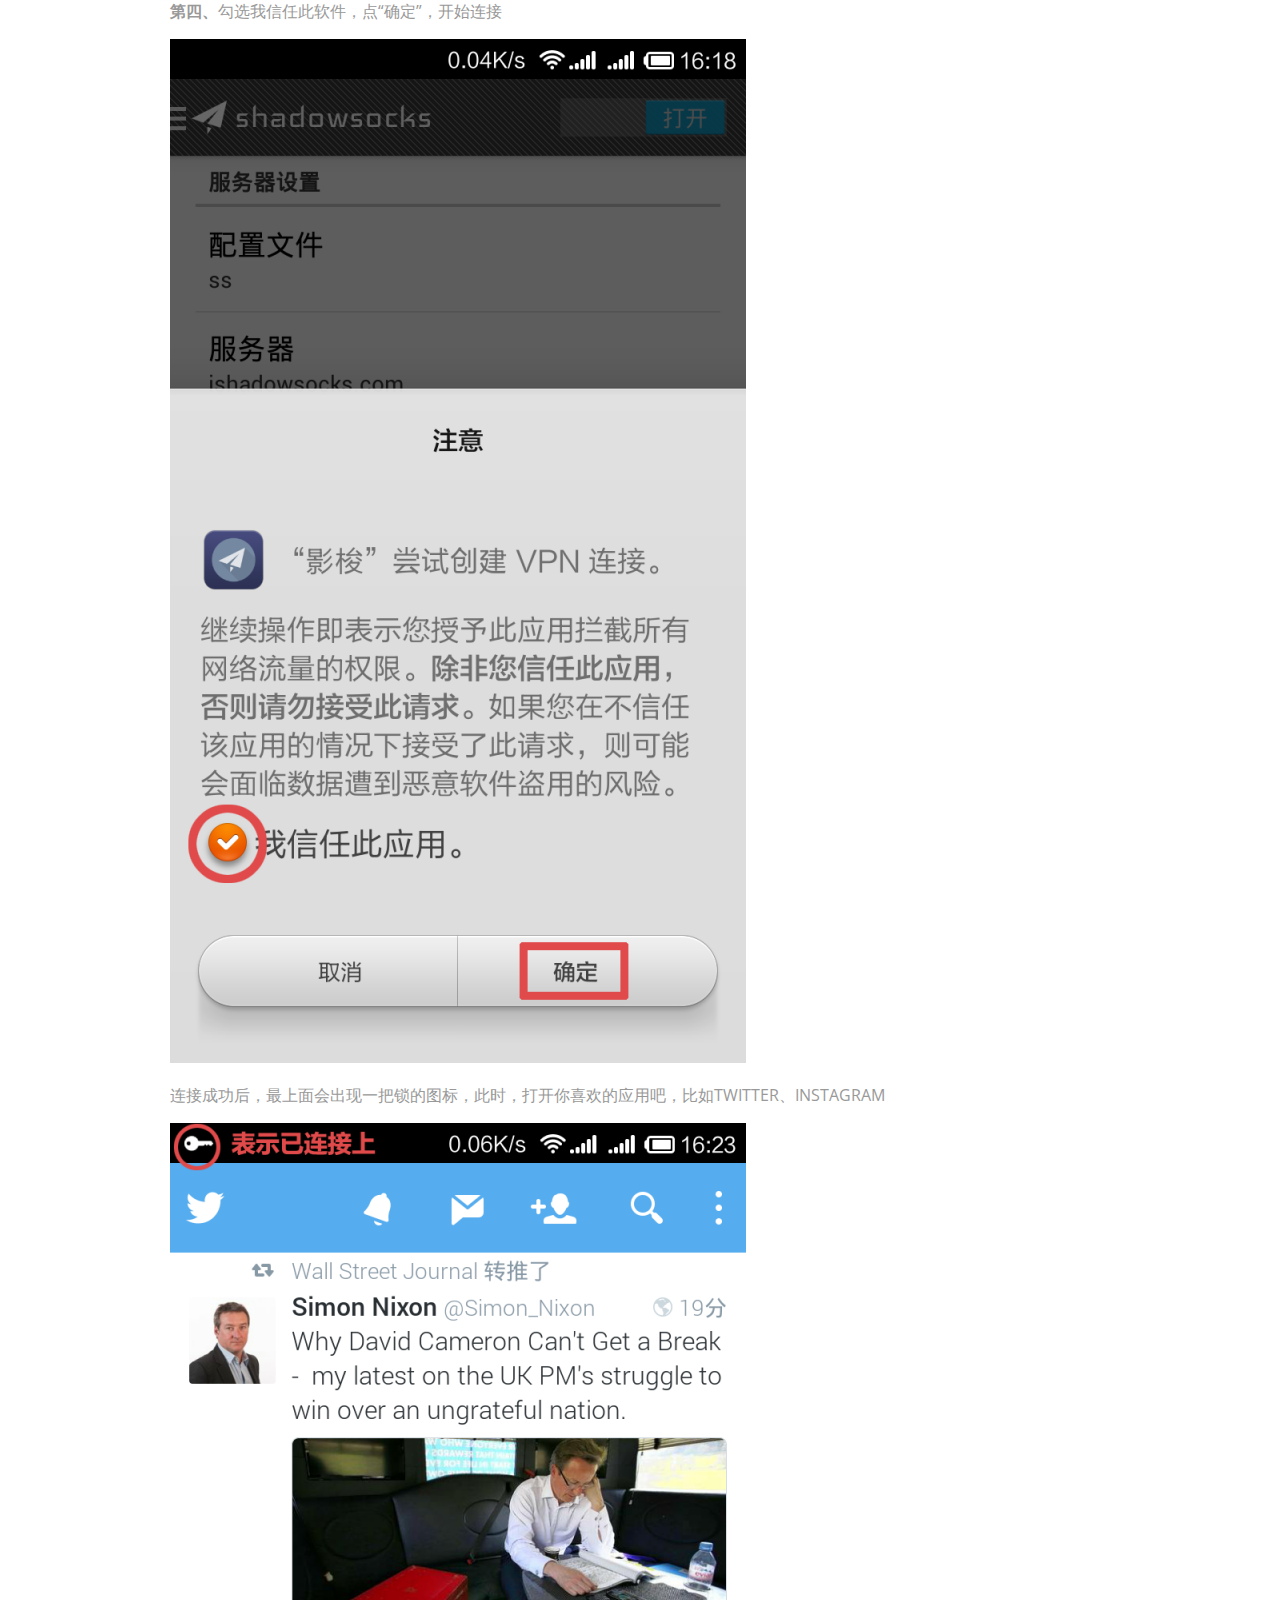
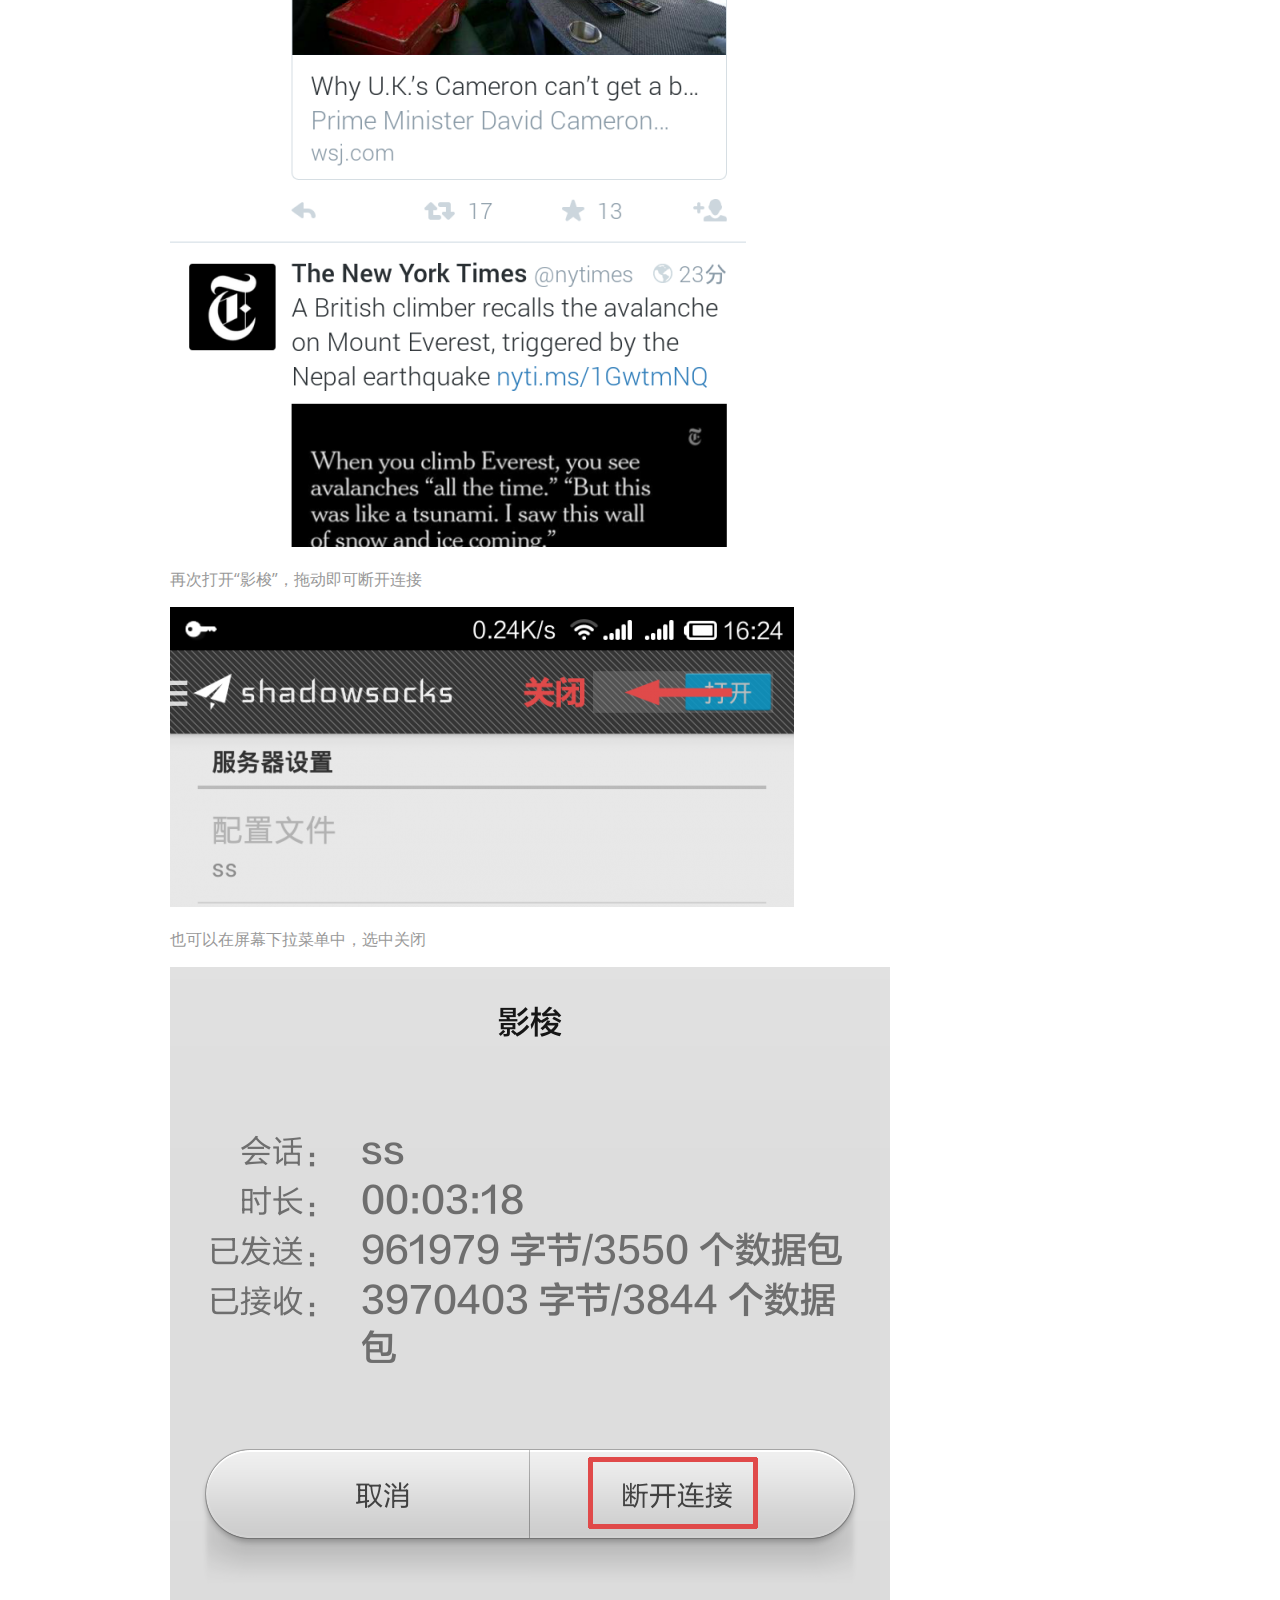
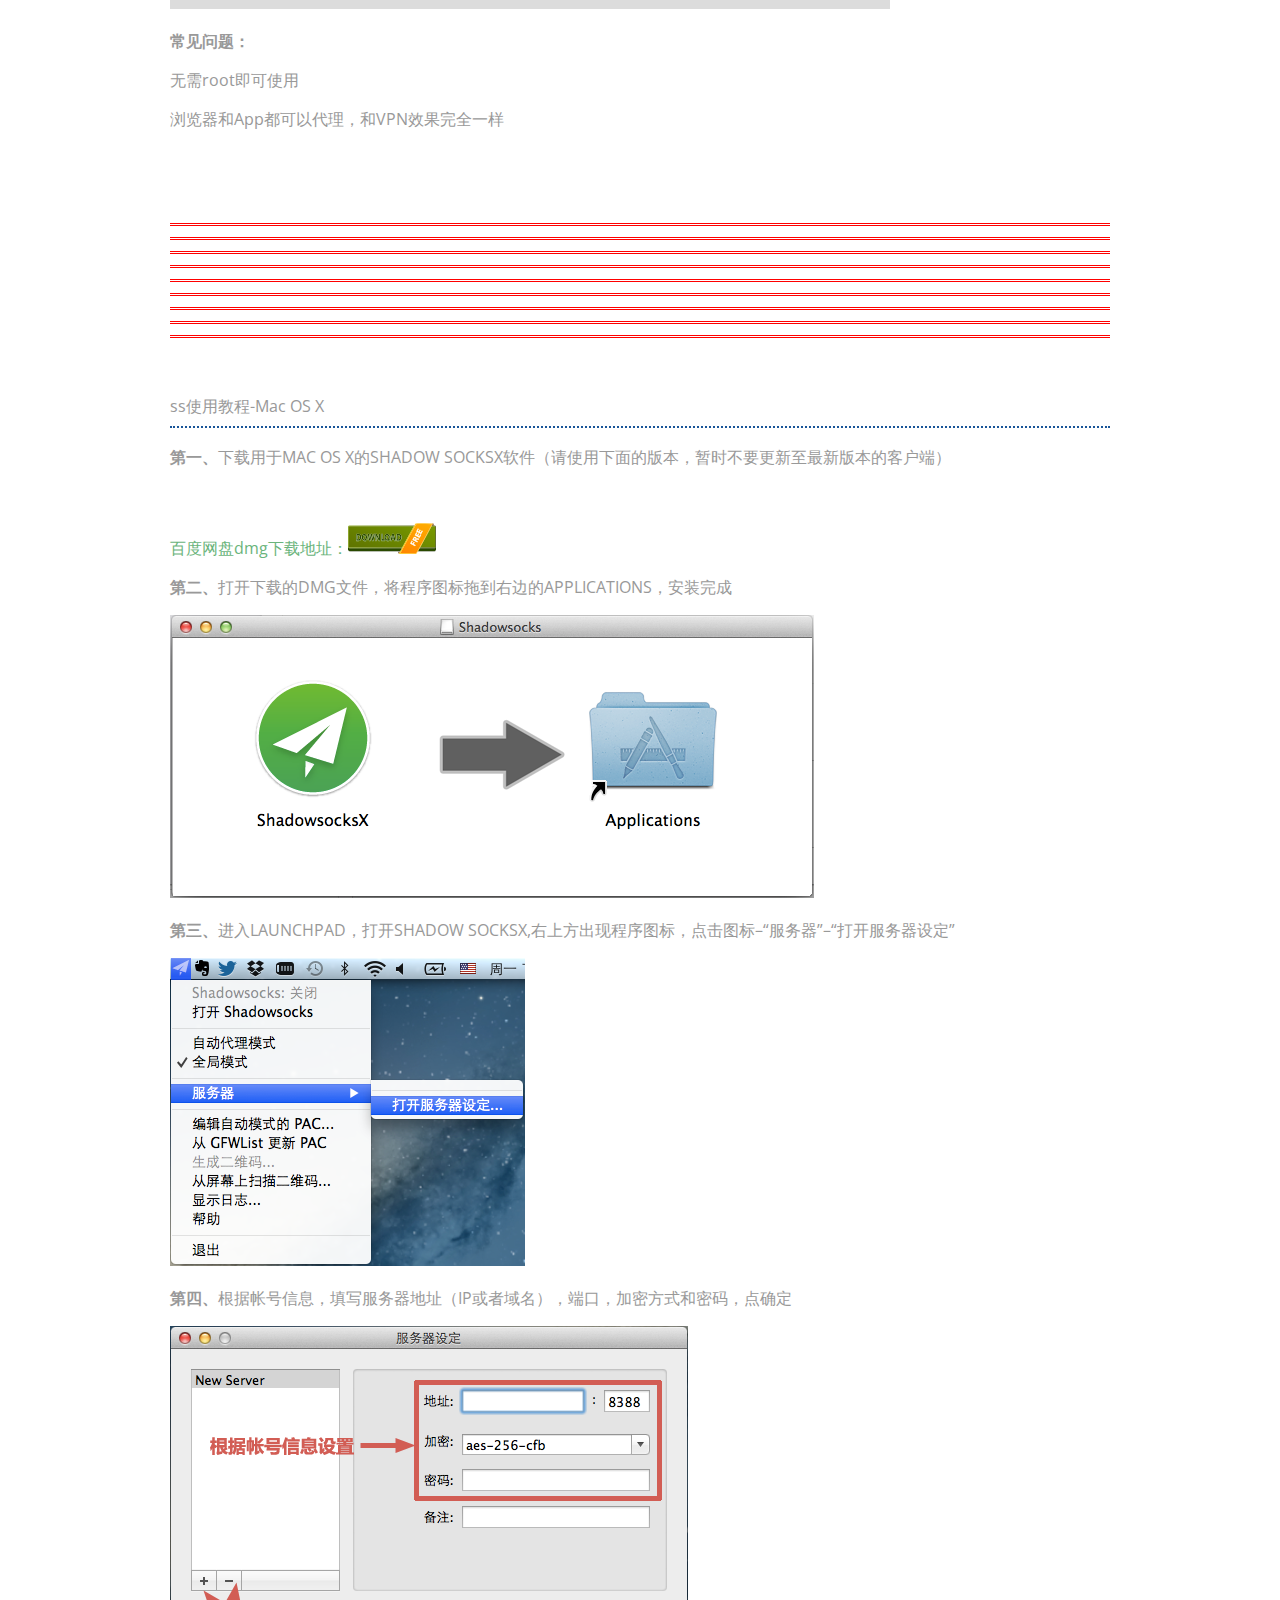
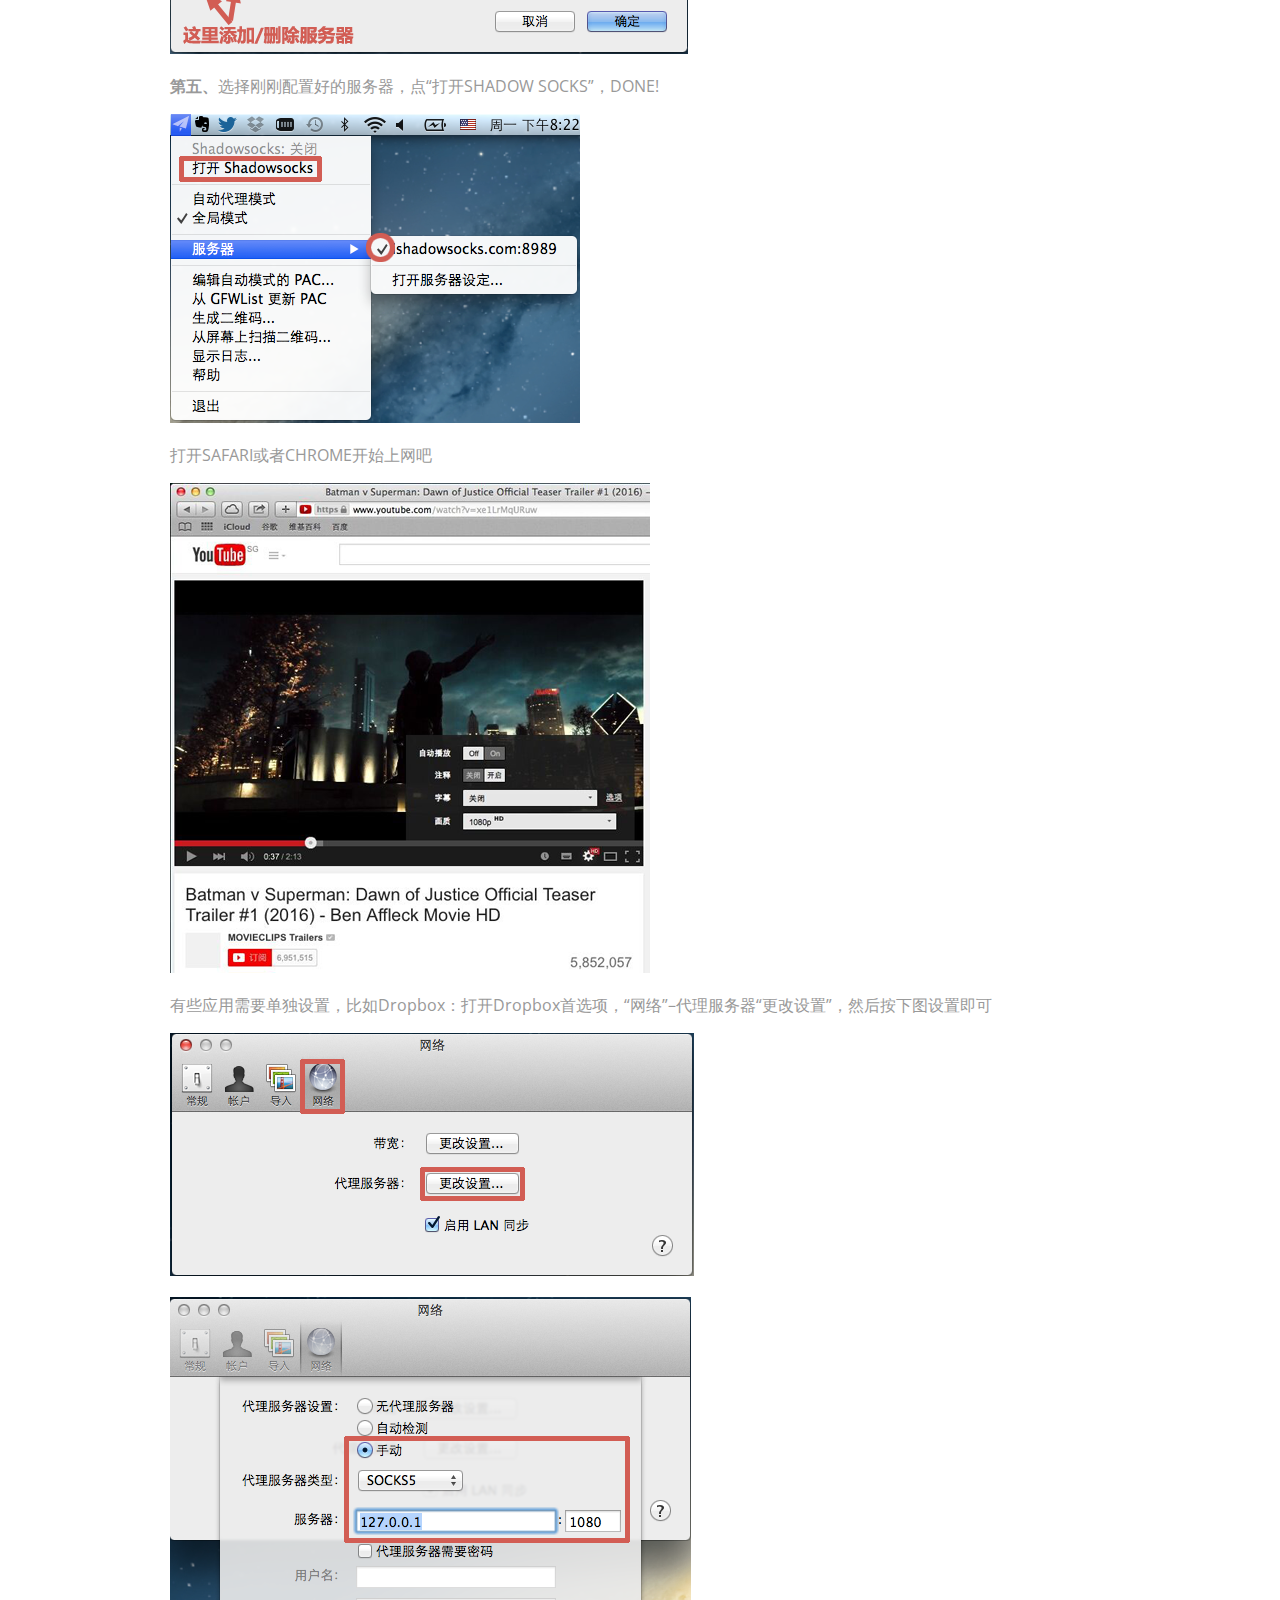
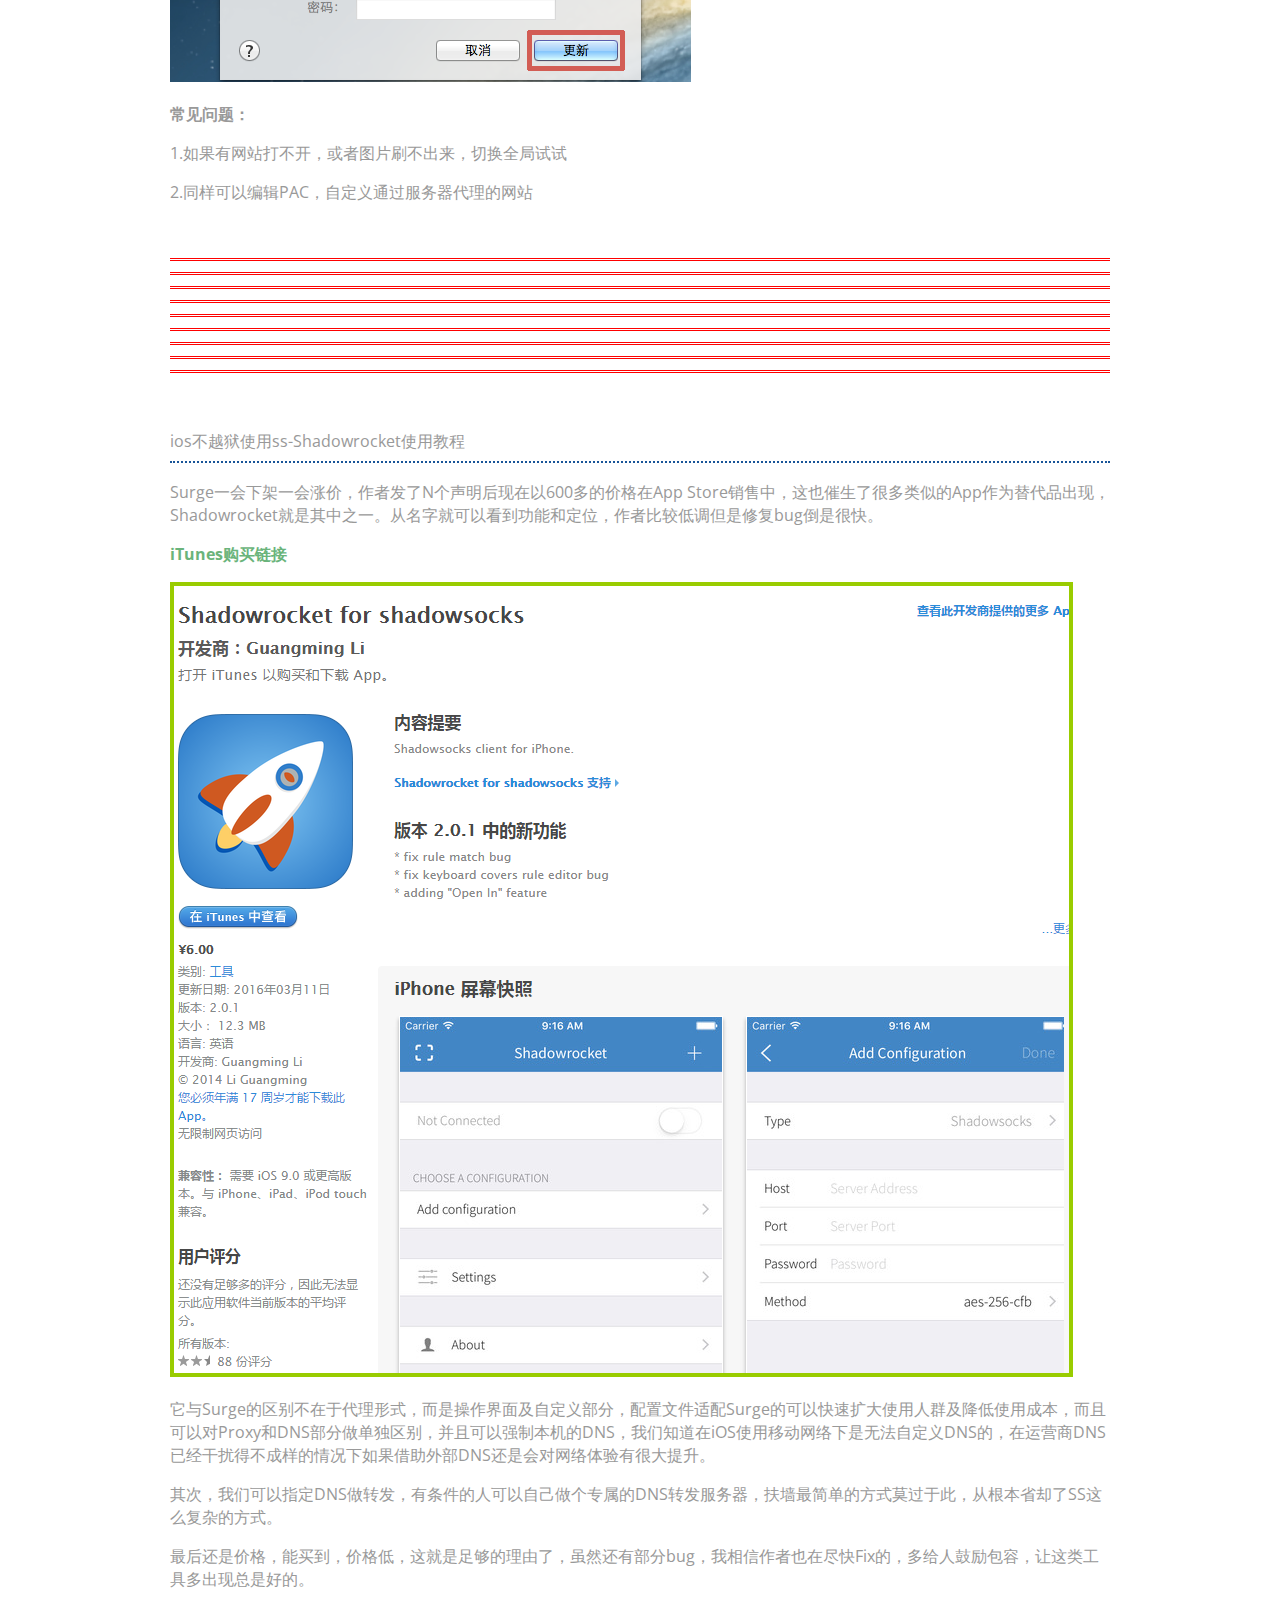
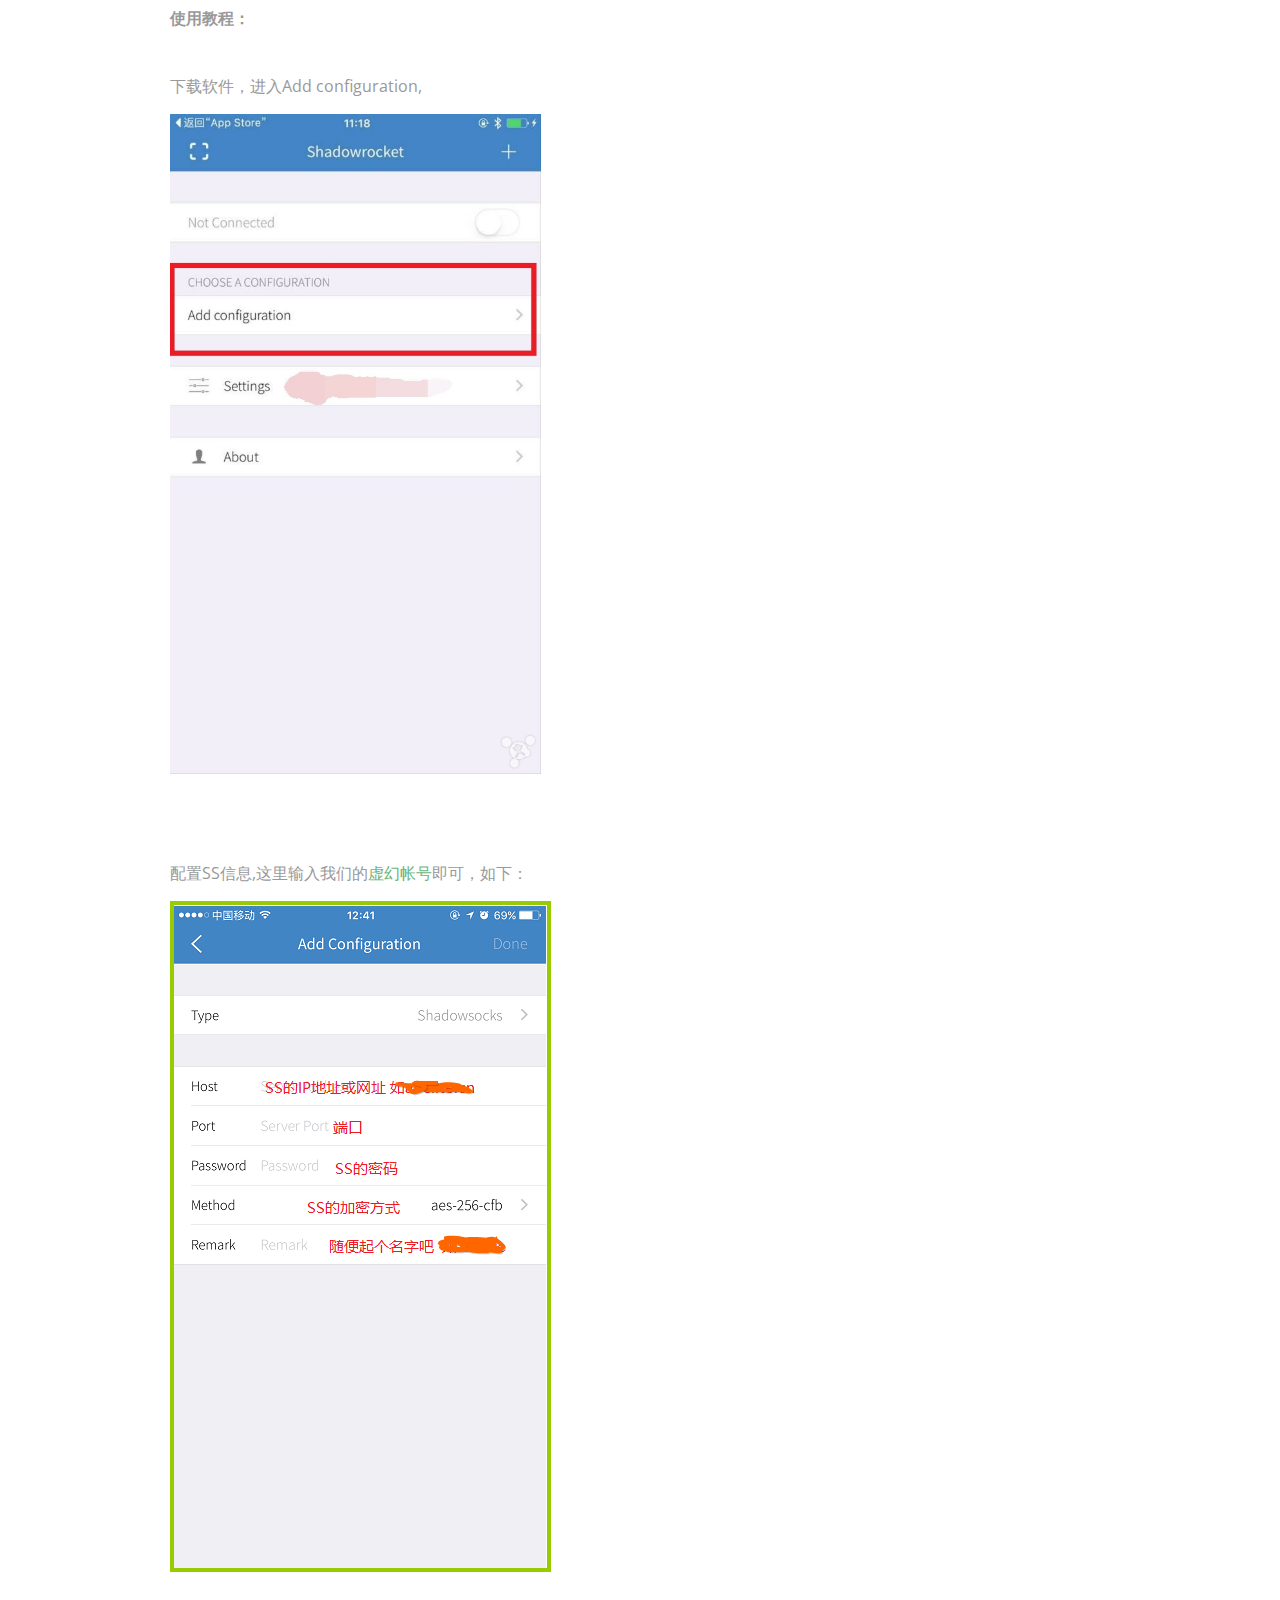
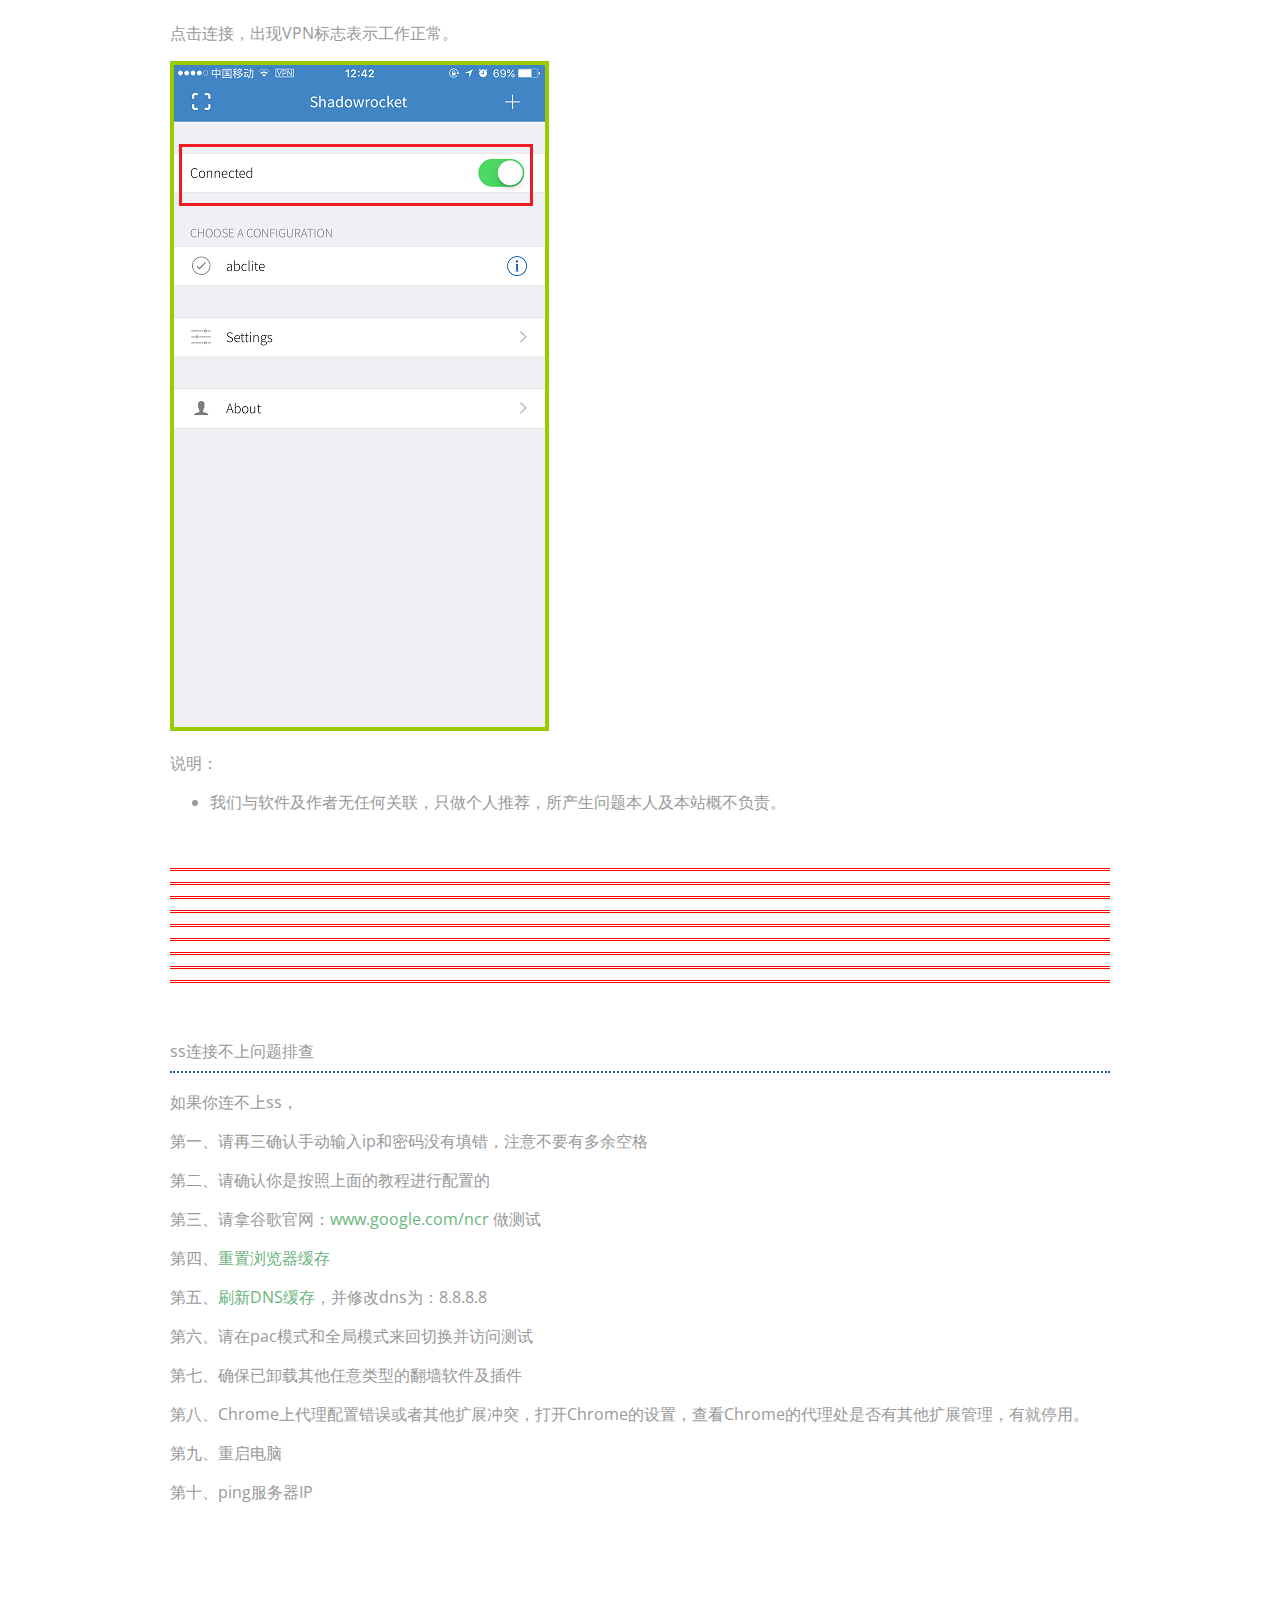
<file: old/contact.html>
<!DOCTYPE html>
<html>
	<head>
		<meta charset = "utf-8" >
		<title>bangge | oxoxwork</title>
		<link rel="stylesheet" href="css/normalize.css">
		<link href="https://fonts.googleapis.com/css?family=Changa+One|Open+Sans:400,400i,700,700i,800" rel="stylesheet">
		<link rel="stylesheet" href="css/main.css">
		<link rel="stylesheet" href="css/responsive.css">
		<meta name="viewport" content="width=device-width, initial-scale=1.0">
	</head>
	<body>
	<header>
		<a href = "index.html" id="logo">
			<h1>www.oxox.work已被屏蔽，需爬墙访问</h1>
			<h2>Easy and happy to learn</h2>
		</a>
		<nav>
			<ul>
				<li><a href = "index.html">虚幻账号</a></li>
				<li><a href = "about.html">所有视频教程</a></li>
				<li><a href = "contact.html" class = "selected">账号教程</a></li>
			</ul>
		</nav>
	</header>
	<div id="wrapper">
		<section >
			ss使用教程-windows
			<hr style=" height:2px;border:none;border-top:2px dotted #185598;" />
			<p><strong>第一、</strong>下载ss软件（请使用下面的版本，暂时不要更新至最新版本的客户端）</p>
<p><a href="http://pan.baidu.com/s/1c15eI32">WinXP点这里</a></p>
<p><a href="http://pan.baidu.com/s/1qYAwkd2">Win7及以下点这里和Win10:<strong> <img class="alignnone size-full wp-image-314" src="img/download.png" alt="download" width="88" height="31" /></strong></a></p>
<p><a href="http://pan.baidu.com/s/1qYAwkd2">Win8点这里 :<strong>  <img class="alignnone size-full wp-image-314" src="img/download.png" alt="download" width="88" height="31" /></strong></a></p>
<p><strong>第二、</strong>解压到任意目录，运行其中的shadow socks.exe</p>
<p><img class="size-full wp-image-322 alignnone" src="img/windows_ss_01.png" alt="windows_ss_01" width="148" height="156" /></p>
<p><strong>第三、</strong>首次运行，会弹出编辑服务器窗口，按图示填写您的SHADOW SOCKS服务器地址，端口，密码和加密方式，点确定</p>
<p><img class="alignnone size-full wp-image-323" src="img/windows_ss_02.png" alt="windows_ss_02" width="476" height="316" srcset="img/windows_ss_02.png 476w, img/windows_ss_02-452x300.png 452w, img/windows_ss_02-474x316.png 474w" sizes="(max-width: 476px) 100vw, 476px" /></p>
<p>点确定后，会如下提示</p>
<p><img class="alignnone size-full wp-image-324" src="img/windows_ss_03.png" alt="windows_ss_03" width="249" height="77" /></p>
<p><strong>第四、</strong>按提示右键程序图标，弹出菜单，勾选“启用系统代理”</p>
<p><img class="alignnone size-full wp-image-325" src="img/windows_ss_04.png" alt="windows_ss_04" width="320" height="386" srcset="img/windows_ss_04.png 320w, img/windows_ss_04-249x300.png 249w" sizes="(max-width: 320px) 100vw, 320px" /></p>
<p>好了，大功告成，打开任意浏览器上网吧，就是这么简单，就是这么任性，设置好以后，IE/Chrome/Firefox无需设置，直接打开网址即可</p>
<p><img class="alignnone size-full wp-image-326" src="img/windows_ss_05.png" alt="windows_ss_05" width="674" height="698" srcset="img/windows_ss_05.png 674w, img/windows_ss_05-290x300.png 290w" sizes="(max-width: 674px) 100vw, 674px" /></p>
<p><strong>常见问题：</strong></p>
<p>问：如何关闭？</p>
<p>答：退出程序就OK了</p>
<p>问：PAC和全局模式是什么意思？</p>
<p>答：PAC模式下：访问国内网站不通过服务器，全局模式下：所有网站都通过服务器</p>
<p>&nbsp;</p>
<hr style="height:3px;border:none;border-top:3px double red;" />
<hr style="height:3px;border:none;border-top:3px double red;" />
<hr style="height:3px;border:none;border-top:3px double red;" />
<hr style="height:3px;border:none;border-top:3px double red;" />
<hr style="height:3px;border:none;border-top:3px double red;" />
<hr style="height:3px;border:none;border-top:3px double red;" />
<hr style="height:3px;border:none;border-top:3px double red;" />
<hr style="height:3px;border:none;border-top:3px double red;" />
<hr style="height:3px;border:none;border-top:3px double red;" />

<p>&nbsp;</p>
ss使用教程-ANDROID
<hr style=" height:2px;border:none;border-top:2px dotted #185598;" />
<p><strong>第一、</strong>下载安卓的SHADOWSOCKS软件，安卓上叫“影梭”（请使用下面的版本，暂时不要更新至最新版本的客户端）</p>
<p>百度网盘apk下载地址： <a href="http://pan.baidu.com/s/1bpCO3ev"><img class="alignnone size-full wp-image-314" src="img/download.png" alt="download" width="88" height="31" /></a></p>
<p>Google Play下载地址：<a href="https://play.google.com/store/apps/details?id=com.github.shadowsocks" target="_blank"><img class="alignnone size-full wp-image-314" src="img/download.png" alt="download" width="88" height="31" /></a></p>
<p><strong>第二、</strong>安装下载的APK文件，安装完成后打开“影梭”</p>
<p><img  src="img/android_ss_01.png" alt="android_ss_01"  /></p>
<p><strong>第三、</strong>按图示填写您的SHADOWSOCKS服务器地址，端口，密码和加密方式，右上方拖动打开</p>
<p><img  src="img/android_ss_02.png" alt="android_ss_02"  /></p>
<p><strong>第四、</strong>勾选我信任此软件，点“确定”，开始连接</p>
<p><img  src="img/android_ss_03.png" alt="android_ss_03"  /></p>
<p>连接成功后，最上面会出现一把锁的图标，此时，打开你喜欢的应用吧，比如TWITTER、INSTAGRAM</p>
<p><img  src="img/android_ss_04.png" alt="android_ss_04"  /></p>
<p>再次打开“影梭”，拖动即可断开连接</p>
<p><img  src="img/android_ss_05.png" alt="android_ss_05"   /></p>
<p>也可以在屏幕下拉菜单中，选中关闭</p>
<p><img  src="img/android_ss_06.png" alt="android_ss_06"  /></p>
<p><strong>常见问题：</strong></p>
<p>无需root即可使用</p>
<p>浏览器和App都可以代理，和VPN效果完全一样</p>
<p>&nbsp;</p>

<p>&nbsp;</p>
<hr style="height:3px;border:none;border-top:3px double red;" />
<hr style="height:3px;border:none;border-top:3px double red;" />
<hr style="height:3px;border:none;border-top:3px double red;" />
<hr style="height:3px;border:none;border-top:3px double red;" />
<hr style="height:3px;border:none;border-top:3px double red;" />
<hr style="height:3px;border:none;border-top:3px double red;" />
<hr style="height:3px;border:none;border-top:3px double red;" />
<hr style="height:3px;border:none;border-top:3px double red;" />
<hr style="height:3px;border:none;border-top:3px double red;" />

<p>&nbsp;</p>
ss使用教程-Mac OS X
<hr style=" height:2px;border:none;border-top:2px dotted #185598;" />

<p><strong>第一、</strong>下载用于MAC OS X的SHADOW SOCKSX软件（请使用下面的版本，暂时不要更新至最新版本的客户端）</p>
<p>&nbsp;</p>
<p><a href="http://pan.baidu.com/s/1i51gVkD">百度网盘dmg下载地址：<img class="alignnone size-full wp-image-314" src="img/download.png" alt="download" width="88" height="31" /></a></p>
<p><strong>第二、</strong>打开下载的DMG文件，将程序图标拖到右边的APPLICATIONS，安装完成</p>
<p><img class="alignnone size-full wp-image-335" src="img/mac_ss_01.png" alt="mac_ss_01" width="644" height="283" /></p>
<p><strong>第三、</strong>进入LAUNCHPAD，打开SHADOW SOCKSX,右上方出现程序图标，点击图标&#8211;“服务器”&#8211;“打开服务器设定”</p>
<p><img class="alignnone size-full wp-image-336" src="img/mac_ss_02.png" alt="mac_ss_02" width="355" height="308" srcset="img/mac_ss_02.png 355w, img/mac_ss_02-346x300.png 346w" sizes="(max-width: 355px) 100vw, 355px" /></p>
<p><strong>第四、</strong>根据帐号信息，填写服务器地址（IP或者域名），端口，加密方式和密码，点确定</p>
<p><img class="alignnone size-full wp-image-337" src="img/mac_ss_03.png" alt="mac_ss_03" width="518" height="328" srcset="img/mac_ss_03.png 518w, img/mac_ss_03-474x300.png 474w" sizes="(max-width: 518px) 100vw, 518px" /></p>
<p><strong>第五、</strong>选择刚刚配置好的服务器，点“打开SHADOW SOCKS”，DONE!</p>
<p><img class="alignnone size-full wp-image-338" src="img/mac_ss_04.png" alt="mac_ss_04" width="410" height="309" srcset="img/mac_ss_04.png 410w, img/mac_ss_04-398x300.png 398w" sizes="(max-width: 410px) 100vw, 410px" /></p>
<p>打开SAFARI或者CHROME开始上网吧</p>
<p><img class="alignnone size-full wp-image-339" src="img/mac_ss_05.png" alt="mac_ss_05" width="480" height="490" srcset="img/mac_ss_05.png 480w, img/mac_ss_05-294x300.png 294w" sizes="(max-width: 480px) 100vw, 480px" /></p>
<p>有些应用需要单独设置，比如Dropbox：打开Dropbox首选项，“网络”&#8211;代理服务器“更改设置”，然后按下图设置即可</p>
<p><img class="alignnone size-full wp-image-340" src="img/mac_ss_dropbox01.png" alt="mac_ss_dropbox01" width="524" height="243" /></p>
<p><img class="alignnone size-full wp-image-341" src="img/mac_ss_dropbox02.png" alt="mac_ss_dropbox02" width="521" height="385" srcset="img/mac_ss_dropbox02.png 521w, img/mac_ss_dropbox02-406x300.png 406w" sizes="(max-width: 521px) 100vw, 521px" /></p>
<p><strong>常见问题：</strong></p>
<p>1.如果有网站打不开，或者图片刷不出来，切换全局试试</p>
<p>2.同样可以编辑PAC，自定义通过服务器代理的网站</p>
<p>&nbsp;</p>

<hr style="height:3px;border:none;border-top:3px double red;" />
<hr style="height:3px;border:none;border-top:3px double red;" />
<hr style="height:3px;border:none;border-top:3px double red;" />
<hr style="height:3px;border:none;border-top:3px double red;" />
<hr style="height:3px;border:none;border-top:3px double red;" />
<hr style="height:3px;border:none;border-top:3px double red;" />
<hr style="height:3px;border:none;border-top:3px double red;" />
<hr style="height:3px;border:none;border-top:3px double red;" />
<hr style="height:3px;border:none;border-top:3px double red;" />

<p>&nbsp;</p>
ios不越狱使用ss-Shadowrocket使用教程
<hr style=" height:2px;border:none;border-top:2px dotted #185598;" />
<p>Surge一会下架一会涨价，作者发了N个声明后现在以600多的价格在App Store销售中，这也催生了很多类似的App作为替代品出现，Shadowrocket就是其中之一。从名字就可以看到功能和定位，作者比较低调但是修复bug倒是很快。</p>
<p><a href="https://itunes.apple.com/cn/app/shadowrocket-for-shadowsocks/id932747118"><strong>iTunes购买链接</strong></a></p>
<p><img class="alignnone size-full wp-image-1009" src="img/ssr1.png" alt="ssr1" width="903" height="795" srcset="img/ssr1.png 903w, img/ssr1-341x300.png 341w, img/ssr1-768x676.png 768w" sizes="(max-width: 903px) 100vw, 903px" /></p>
<p>它与Surge的区别不在于代理形式，而是操作界面及自定义部分，配置文件适配Surge的可以快速扩大使用人群及降低使用成本，而且可以对Proxy和DNS部分做单独区别，并且可以强制本机的DNS，我们知道在iOS使用移动网络下是无法自定义DNS的，在运营商DNS已经干扰得不成样的情况下如果借助外部DNS还是会对网络体验有很大提升。</p>
<p>其次，我们可以指定DNS做转发，有条件的人可以自己做个专属的DNS转发服务器，扶墙最简单的方式莫过于此，从根本省却了SS这么复杂的方式。</p>
<p>最后还是价格，能买到，价格低，这就是足够的理由了，虽然还有部分bug，我相信作者也在尽快Fix的，多给人鼓励包容，让这类工具多出现总是好的。</p>
<p><strong>使用教程：</strong></p>
<h2>1、配置文件</h2>
<p>下载软件，进入Add configuration,</p>
<p><img class="wp-image-1048 aligncenter" src="img/ssrt1_r.jpg" alt="ssrt1_r" width="371" height="660" srcset="img/ssrt1_r.jpg 576w, img/ssrt1_r-169x300.jpg 169w" sizes="(max-width: 371px) 100vw, 371px" /></p>
<p>&nbsp;</p>
<h2></h2>
<h2>2、填写信息</h2>
<p>配置SS信息,这里输入我们的<a href="http://www.oxox.work/web/virtual-account/">虚幻帐号</a>即可，如下：</p>
<p><img class="size-full wp-image-1012 aligncenter" src="img/ssr3-1.png" alt="ssr3" width="381" height="671" srcset="img/ssr3-1.png 381w, img/ssr3-1-170x300.png 170w" sizes="(max-width: 381px) 100vw, 381px" /></p>
<h2>3、开启软件，开始工作</h2>
<p>点击连接，出现VPN标志表示工作正常。</p>
<p><img class="size-full wp-image-1013 aligncenter" src="img/ssr4.png" alt="ssr4" width="379" height="670" srcset="img/ssr4.png 379w, img/ssr4-170x300.png 170w" sizes="(max-width: 379px) 100vw, 379px" /></p>
<p>说明：</p>
<ul>
<li>我们与软件及作者无任何关联，只做个人推荐，所产生问题本人及本站概不负责。</li>
</ul>
<p>&nbsp;</p>

<hr style="height:3px;border:none;border-top:3px double red;" />
<hr style="height:3px;border:none;border-top:3px double red;" />
<hr style="height:3px;border:none;border-top:3px double red;" />
<hr style="height:3px;border:none;border-top:3px double red;" />
<hr style="height:3px;border:none;border-top:3px double red;" />
<hr style="height:3px;border:none;border-top:3px double red;" />
<hr style="height:3px;border:none;border-top:3px double red;" />
<hr style="height:3px;border:none;border-top:3px double red;" />
<hr style="height:3px;border:none;border-top:3px double red;" />

<p>&nbsp;</p>
ss连接不上问题排查
<hr style=" height:2px;border:none;border-top:2px dotted #185598;" />
<p>如果你连不上ss，</p>
<p>第一、请再三确认手动输入ip和密码没有填错，注意不要有多余空格</p>
<p>第二、请确认你是按照上面的教程进行配置的</p>
<p>第三、请拿谷歌官网：<a href="http://www.google.com/ncr">www.google.com/ncr</a> 做测试</p>
<p>第四、<a href="http://jingyan.baidu.com/article/8065f87fc59f1723312498f1.html" target="_blank">重置浏览器缓存</a></p>
<p>第五、<a href="http://jingyan.baidu.com/article/48b558e352a9cd7f38c09a9f.html" target="_blank">刷新DNS缓存</a>，并修改dns为：8.8.8.8</p>
<p>第六、请在pac模式和全局模式来回切换并访问测试</p>
<p>第七、确保已卸载其他任意类型的翻墙软件及插件</p>
<p>第八、Chrome上代理配置错误或者其他扩展冲突，打开Chrome的设置，查看Chrome的代理处是否有其他扩展管理，有就停用。</p>
<p>第九、重启电脑</p>
<p>第十、ping服务器IP  </p>
<p>&nbsp;</p>

		</section>

		<footer>
			<a href="http://twitter.com"><img src="img/twitter-wrap.png" alt="Twitter Logo" class="social-icon"></a>
			<a href="http://facebook.com"><img src="img/facebook-wrap.png" alt="Facebook Logo" class="social-icon"></a>
			<p>&copy; 2017 虚幻大学</p>
		</footer>
	</div>
	</body>
</html>
</file>
<file: old/css/main.css>
/* **************************************
GENERAL
************************************** */

body{
	font-family:'Open Sans', sans-serif;
}

#wrapper{
		max-width:940px;
		margin:0 auto;
		padding:0 5%
}

a {
	text-decoration : none;
}

img{
	max-width:100%;
}

h3{
	margin:0 0 1em 0;
}


/* **************************************
HEADING
************************************** */

header{
	float:left;
	margin:0 0 30px 0;
	padding:5px 0 0 0;
	width:100%;
}

#logo{
	text-align:center;
	margin:0;
}

h1{
	font-family:'changa one', sans-serif;
	margin:15px 0;
	font-size:1.75em;
	font-weight:normal;
	line-height:0.8em;
}

h2{
	font-size:0.75em;
	margin:-5px 0 0;
	font-weight:normal;
}

/* **************************************
NAVGATION
************************************** */
nav{
	text-align:center;
	padding:10px 0;
	margin:20px 0 0;
}

nav ul {
	list-style:none;
	margin:0 10px;
	padding:0;
}

nav li{
	display:inline-block;
}

nav a{
	font-weight:800;
	padding:15px 10px;
}

/* **************************************
FOOTER
************************************** */
footer{
	font-size:0.75em;
	text-align:center;
	clear:both;
	padding-top:50px;
	color:#ccc;
}

.social-icon{
	width:20px;
	height:20px;
	margin:0 5px;
}


/* **************************************
PAGE VEDIO
************************************** */
#gallery{
	margin:0;
	padding:0;
	list-style:none;
}

#gallery li{
	float:left;
	width:45%;
	margin:2.5%;
	background-color:#f5f5f5;
	color:#bdc3c7;
}

#gallery li a p{
	margin:0;
	padding:5%;
	font-size:0.75em;
	color:#bdc3c7;
}


/* **************************************
PAGE ABOUT
************************************** */

.profile-photo{
	display:block;
	max-width:150px;
	margin:0 auto 30px;
	border-radius:20;
}

/* **************************************
PAGE CONTACT
************************************** */

.contact-info{
	list-style:none;
	padding:0;
	margin:0;
	font-size:0.9em;
}

.contact-info a{
	display:block;
	min-height:20px;
	background-repeat:no-repeat;
	background-size:20px 20px;
	padding:0 0 0 30px;
	margin:0 0 10px;
}

.contact-info li.phone a{
	background-image:url('../img/phone.png');
}
.contact-info li.mail a{
	background-image:url('../img/mail.png');
}
.contact-info li.twitter a{
	background-image:url('../img/twitter.png');
}



/* **************************************
COLORS
************************************** */

/*site body*/
body{
	background-color:#fff;
	color:#999;
}

/*green header*/
header{
	background:#6ab47b;
	border-color:#599A68;
}

/*��������*/
nav{
	background:#599A68;
}

/*logo text*/
h1 , h2{
	color:#fff;
}

/*links*/
a{
	color:#6ab47b;
}

/*nav links*/
nav a{
	color:#fff;
}

/*selected nav links*/
nav a.selected, nav a:hover{
	color:#32673f;
}
</file>
<file: old/css/responsive.css>
@media screen and (min-width:480px){
	/* **************************************
	TWO COLUMN LAYOUT
	************************************** */
	#pramary{
		width:50%;
		float:left;
	}
	
	#secondary{
		width:40%;
		float:right;
	}
	
	/* **************************************
	PAGE VEDIO
	************************************** */
	#gallery li {
		width:28.3333%
	}
	
		/* **************************************
	PAGE ABOUT
	************************************** */
	.profile-photo{
		float:left;
		margin:0 5% 80px 0;
	}
	
}

@media screen and (min-width:660px){

}
</file>
<file: css/main.css>
@charset "utf-8";
/* **************************************
16进制颜色说明
************************************** */
/* 
0 1 2 3 4 5 6 7 8 9 a   b   c   d   e   f
                    10  11  12  13  14  15
					
#6a   b4   7b
 R     G    B
红色 绿色 蓝色
RGB ( red，green，blue )   16*16=256

000000黑色   888888 灰色     999999银灰色    cccccc  银色     ffffff  白色     f5f5f5  灰色

 */

/* **************************************
google在线字体
https://fonts.google.com/
Changa One     Open Sans
<link href="https://fonts.googleapis.com/css?family=Changa+One:400,400i|Open+Sans:400,400i,700,700i,800" rel="stylesheet">
<link href='http://fonts.font.im/css?family=Changa+One:400,400italic|Open+Sans:400,300,600,700,800,300italic,400italic,600italic,700italic,800italic&subset=latin,greek,greek-ext,vietnamese,cyrillic-ext,latin-ext,cyrillic' rel='stylesheet' type='text/css'>
************************************** */


/* **************************************
GENERAL 通用
************************************** */

body{
	font-family:'opwn sans',sans-serif;
}


#wrapper{              /* 定位div元素 */ 
	max-width:940px;    /* 元素最大宽度 */ 
	margin:0 auto;       /* 元素的边距，0上下边距，auto自动,填充左右的空间 */ 
	/* background:orange;    /* 元素背景色 */ 
	padding:0 5%          /* 填充，0是上下，5%是左右 */
}

a {
	text-decoration:none;        /* 删除链接下划线,none无 */ 
}

img{							/* 流体图像 */
	max-width:100%;
}

h3{
	margin:0 0 1em 0;
}

/* **************************************
HEADING  头部
************************************** */

header{
	float:left;
	margin:0 0 30px 0;		 /* 顶部 右  底部 左；从顶部开始顺时针转 */
	padding:5px 0 0 0;
	width:100%;
}


#logo{			/* 调用id */
	text-align:center;   /* 文本居中 */
	margin:0;            /* 上下左右边距为0 */
}
h1{
	font-family:'changa one',sans-serif;        /* 设置字体样式 */
	margin:15px 0;                      /* 设置字体边距 */
	font-size:1.75em;           /* 设置字体大小，1em等于浏览器默认字体大小，相当于16px；会随浏览器缩放大小 */
	font-weight:normal;			 /* 设置字体重量，normal */
	line-height:0.8em;			 /* 设置行高 */
}

h2{
	font-size:0.75em;
	margin:-5px 0 0;		/* 设置字体边距,-5顶部边距会变小，上下，左右 */
	font-weight:normal;
}

/* **************************************
NAVGATION   导航
************************************** */

nav{
	text-align:center;
	padding:10px 0;			 /* 填充 上下 左右 */
	margin:20px 0 0;
}

nav ul{
	list-style:none;	 /* 列表风格 */
	margin:0 10px;
	padding:0;
}

nav li{	 /* 此层级下只有这一种元素，不会混淆就可以不写全目录 */
	display:inline-block;	 /* 列表项水平显示 */
}

nav a{
	font-weight:800;
	padding:15px 10px;
}

/* **************************************
FOOTER    底部
************************************** */

footer{
	font-size:0.75em;
	text-align:center;
	clear:both; /* 清除任何浮动元素 */
	padding-top:50px;  			 /* 顶部填充 */
	color:#ccc;
}

.social-icon{		/* 调用class */
	width:20px;
	height:20px;
	margin:0 5px;
}

/* **************************************
PAGE VEDIO   
************************************** */
#gallery{
	margin:0;
	padding:0;
	list-style:none;		 /* 列表项前边的项目符号为无 */
}

#gallery li{
	float:left;		 /* 浮动 */
	width:45%;		 /* 宽度 */
	margin:2.5%;		 /* 边距  */
	background-color:#f5f5f5;		 /* 背景色 */
	color:#bdc373;     
}

#gallery li a p{
	margin:0;
	padding:5%;
	font-size:0.75em;
	color:#bdc3c7;
}

/* **************************************
PAGE ABOUT   
************************************** */
.profile-photo{
	display:block;		 /* 自动边距，元素居中 */
	max-width:150px;		 /* 最大宽度 */
	margin:0 auto 30px;		 /* 边距 顶部 左右 底部 */
	border-radius:20;		 /* 边框半径，圆角 */
}

/* **************************************
PAGE CONTACT   
************************************** */

.contact-info{
	list-style:none;
	padding:0;
	margin:0;
	font-size:0.9em;
}

.contact-info a{
	display:block;		 /* 图像占据空间 */
	min-height:20px;		 /* 图像最小高度 */
	background-repeat:no-repeat;		 /* 背景不重复 */
	background-size:20px 20px;
	padding:0 0 0 30px;
	margin:0 0 10px;
}

.contact-info li.phone a{
	background-image:url('../img/phone.png');		 /* 添加背景图标  ..回到上一目录，相对路径 */
}

.contact-info li.mail a{
	background-image:url('../img/mail.png');
}

.contact-info li.www a{
	background-image:url('../img/twitter.png');
}

/* **************************************
COLORS   颜色
************************************** */


/* site body */ 
body{
	background-color:#fff;
	color:#999;
}
/* green header */ 
header{
	background:#6ab47b;    /* 元素背景色 */ 
	border-color:#599a68;  /* 元素边框颜色 */ 
}
/* 导航背景 */ 
nav{
	background:#599a68;
}
/* logo text */ 
h1,h2{        /* 同时选择2个选择器用逗号隔开 */ 
	color:#fff;     /* 颜色代码简写，相当于ffffff */ 
}
/* lianks */ 
a{
	color:#6ab47b;
}

/* nav links */ 
nav a{
	color:#fff;
}
/* selected nav links */ 
nav a.selected,nav a:hover{       /* class用.选择元素；hover鼠标悬停显示 */ 
	color:#32673f;
}
</file>
<file: css/responsive.css>
@charset "utf-8";
@media screen and (min-width:480px){					/* 设备为屏幕且最小宽度大于480px */
 
	/* **************************************
	TWO COLUMN LAYOUT
	************************************** */
	#pramary{
		width:50%;
		float:left;
	}
	
	#secondary{
		width:40%;
		float:right;
	}

	/* **************************************
	PAGE VIDO
	************************************** */
	#gallery li{
		width:28.3333%;
	}
 
	/* **************************************
	PAGE ABOUT
	************************************** */
	.profile-photo{
		float:left;
		margin:0 5% 80px 0;
	}


}


@media screen and (min-width:660px){
 
}
</file>
